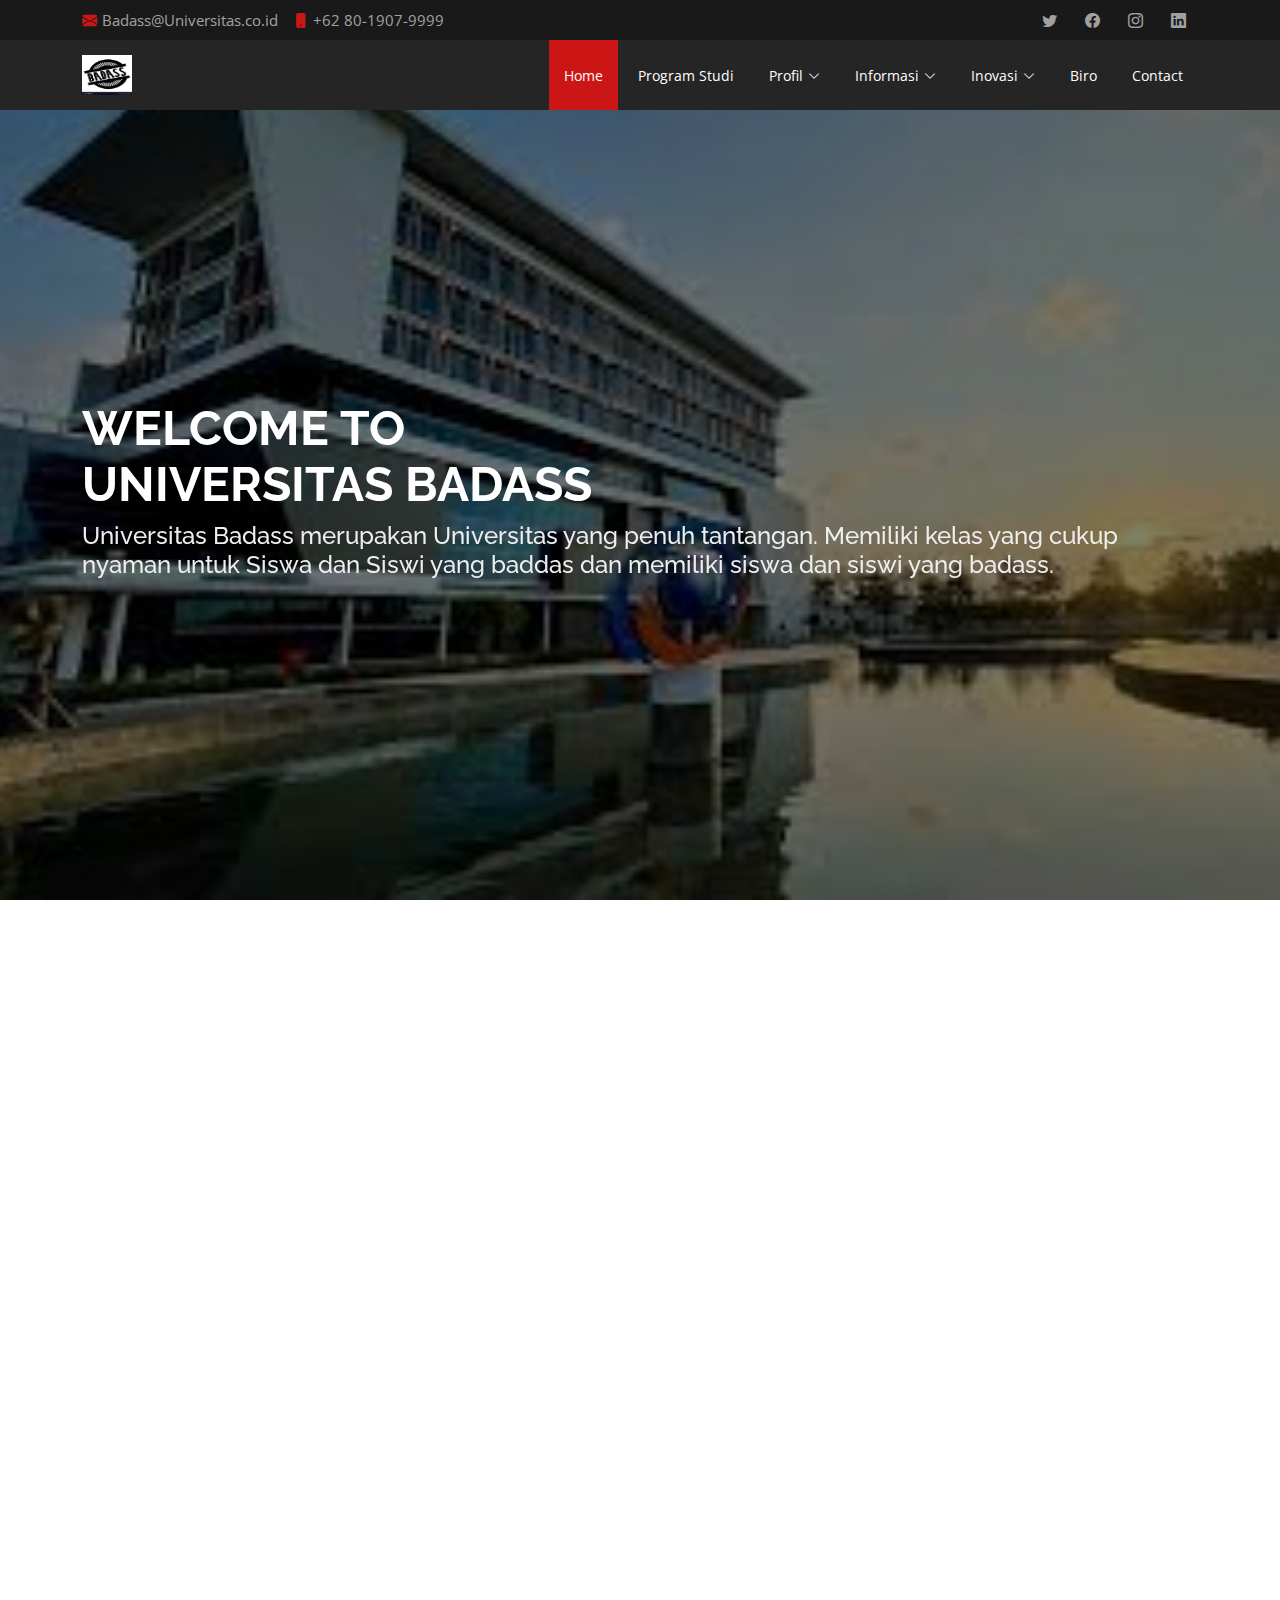
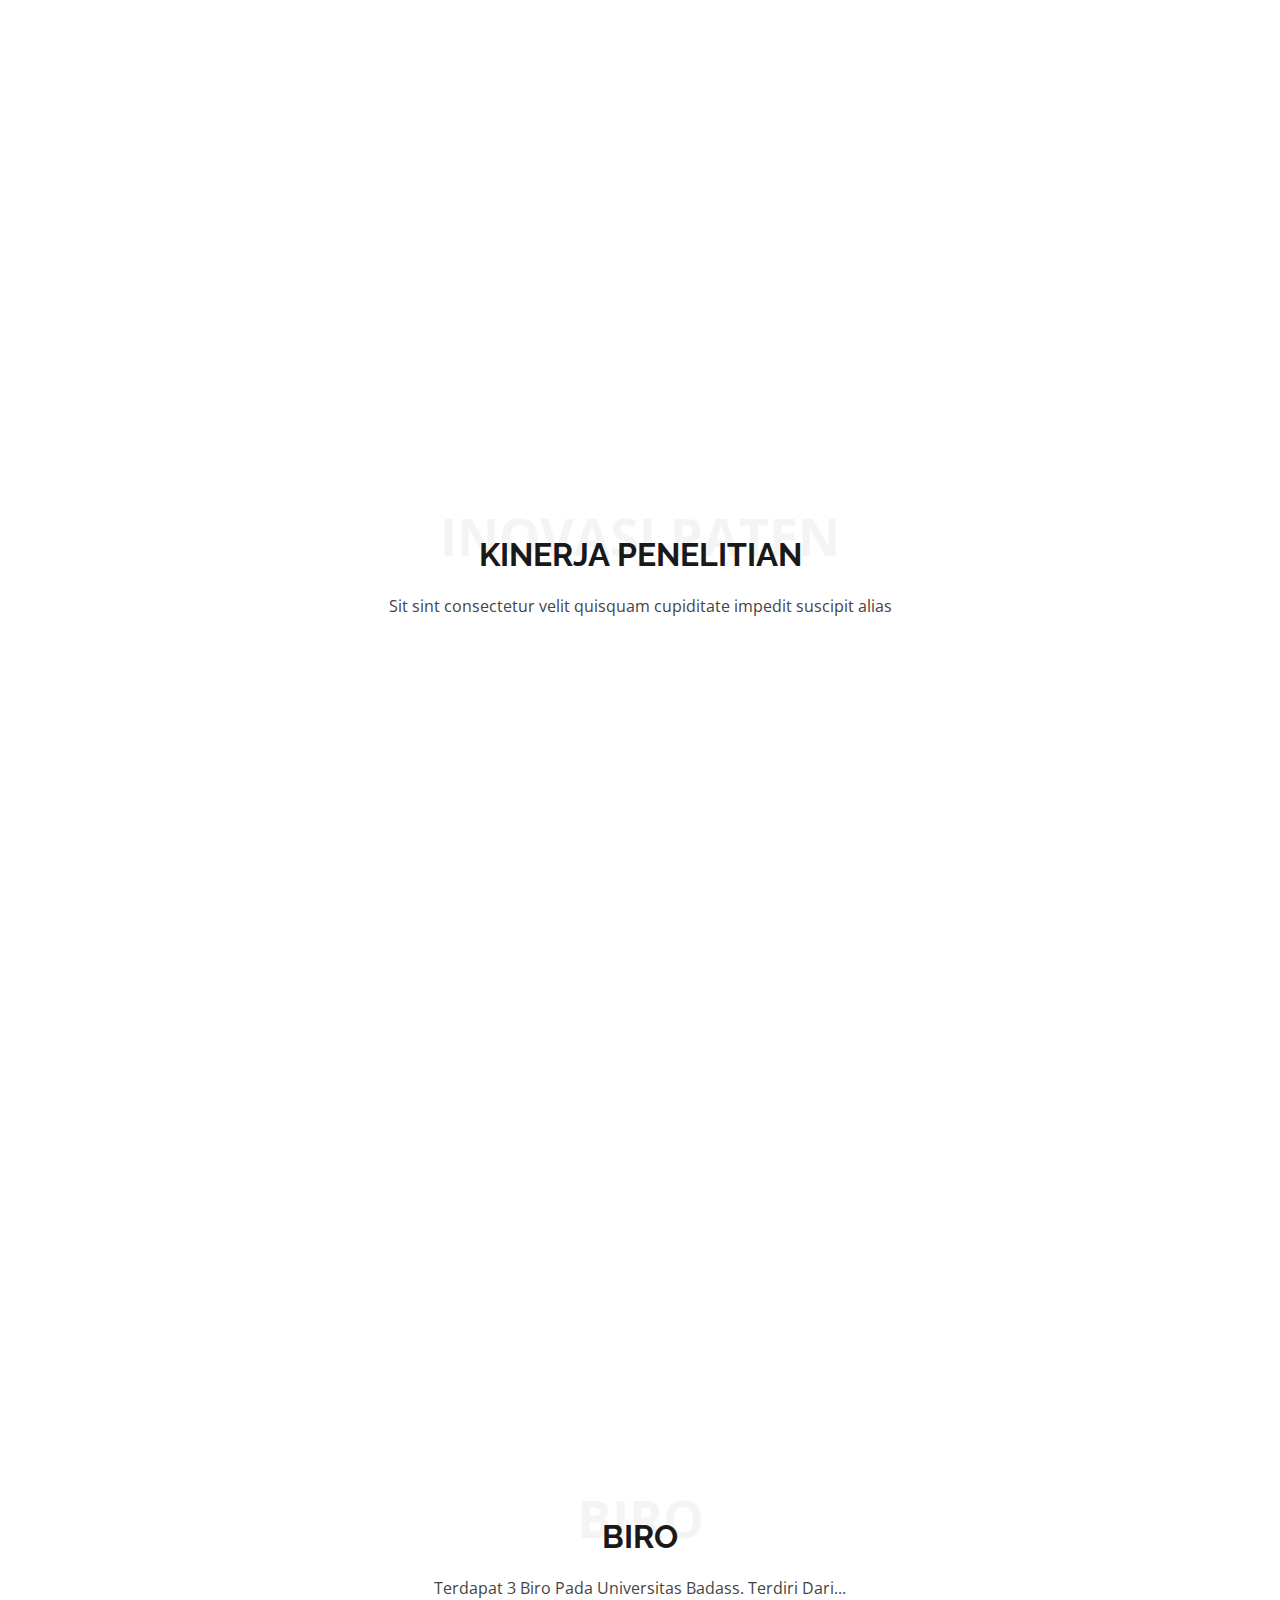
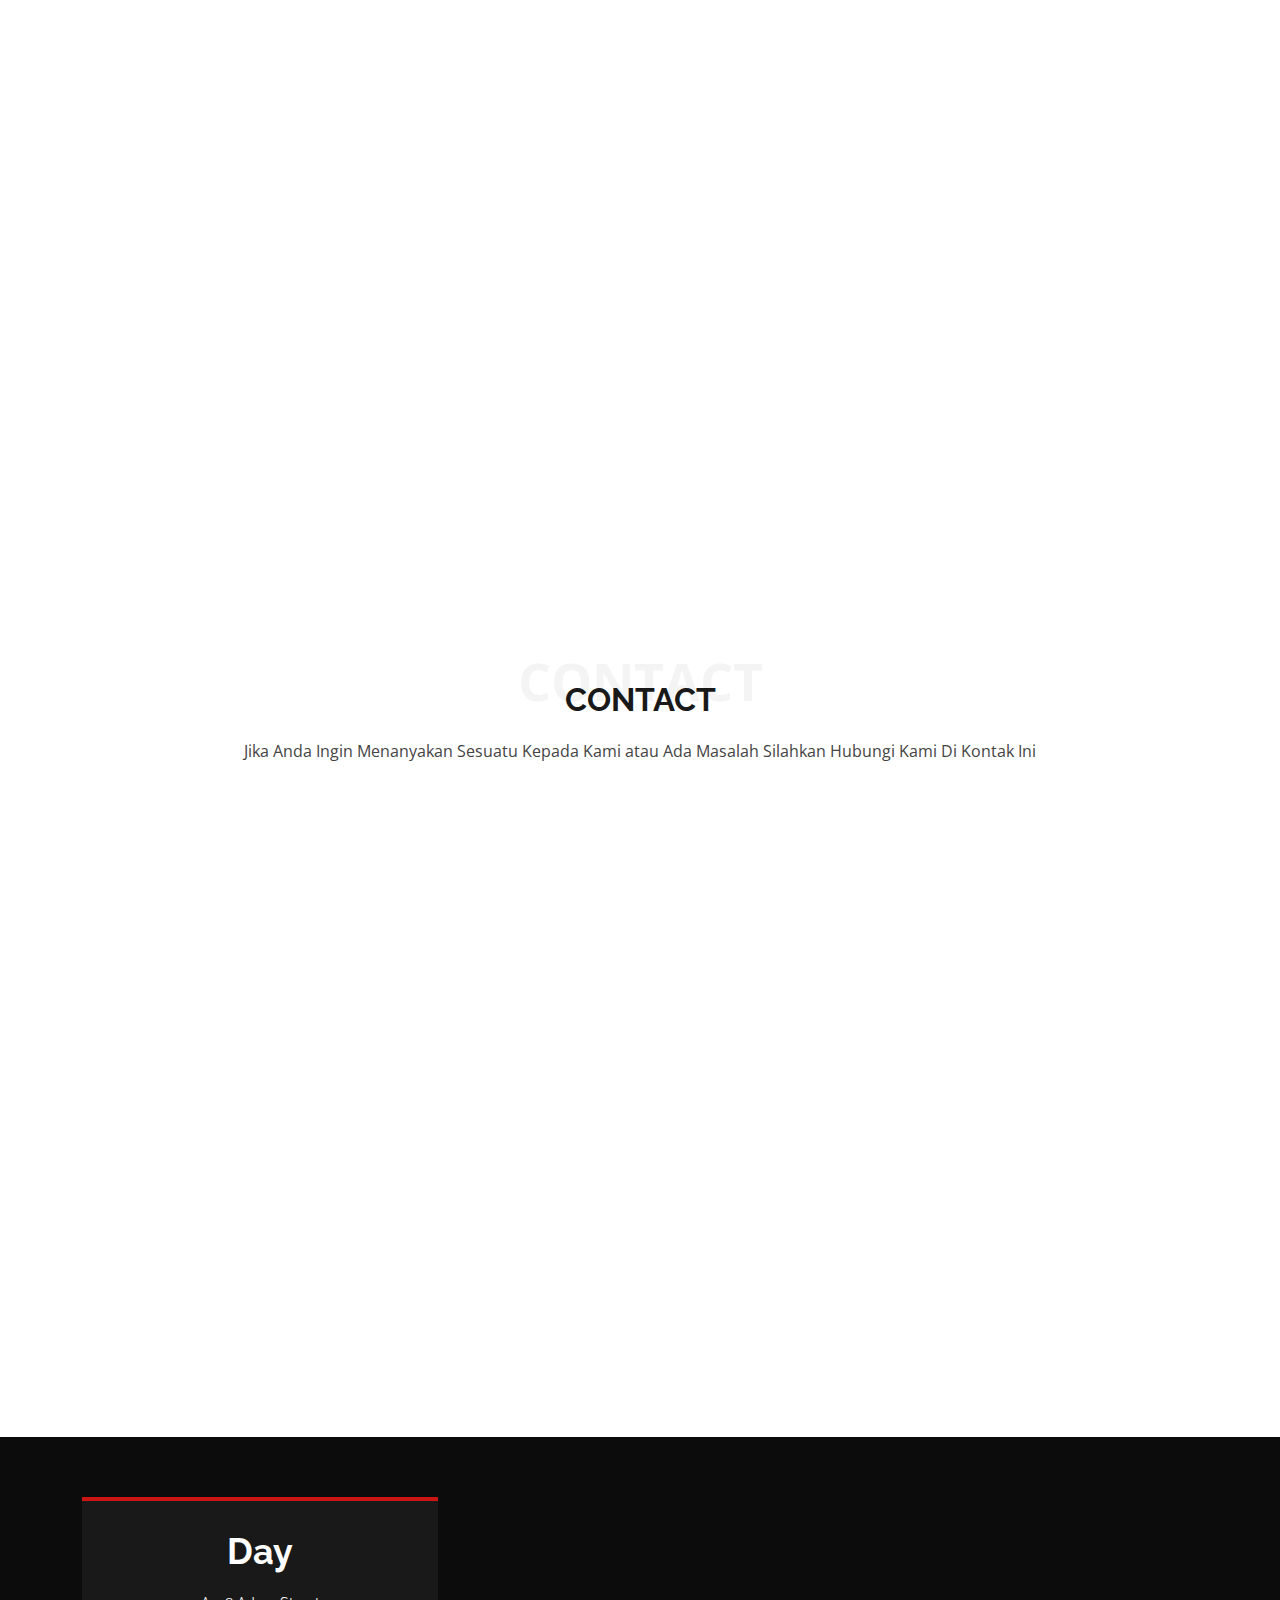
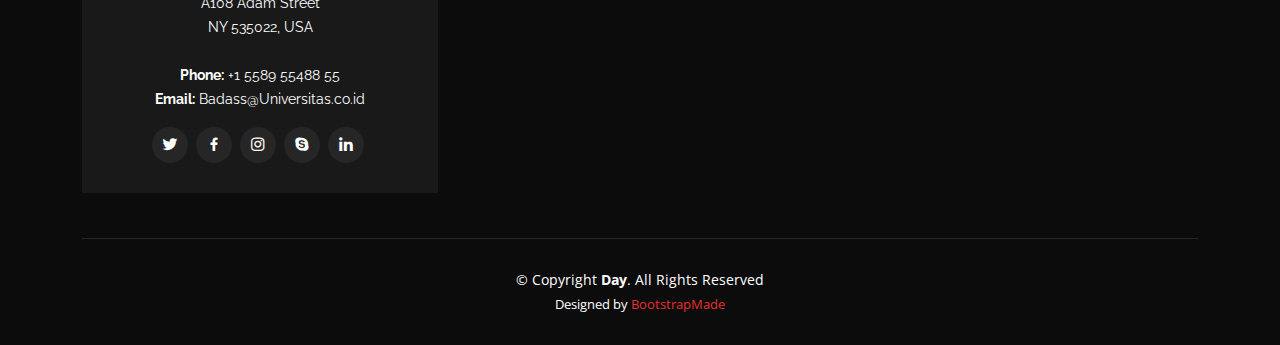
<file: index.html>
<!DOCTYPE html>
<html lang="en">

<head>
  <meta charset="utf-8">
  <meta content="width=device-width, initial-scale=1.0" name="viewport">

  <title>Universitas Badaas</title>
  <meta content="" name="description">
  <meta content="" name="keywords">

  <!-- Favicons -->
  <link href="download.jpg" rel="icon">
  <link href="download.jpg" rel="apple-touch-icon">

  <!-- Google Fonts -->
  <link href="https://fonts.googleapis.com/css?family=Open+Sans:300,300i,400,400i,600,600i,700,700i|Raleway:300,300i,400,400i,500,500i,600,600i,700,700i|Poppins:300,300i,400,400i,500,500i,600,600i,700,700i" rel="stylesheet">

  <!-- Vendor CSS Files -->
  <link href="assets/vendor/aos/aos.css" rel="stylesheet">
  <link href="assets/vendor/bootstrap/css/bootstrap.min.css" rel="stylesheet">
  <link href="assets/vendor/bootstrap-icons/bootstrap-icons.css" rel="stylesheet">
  <link href="assets/vendor/boxicons/css/boxicons.min.css" rel="stylesheet">
  <link href="assets/vendor/glightbox/css/glightbox.min.css" rel="stylesheet">
  <link href="assets/vendor/swiper/swiper-bundle.min.css" rel="stylesheet">

  <!-- Template Main CSS File -->
  <link href="assets/css/style.css" rel="stylesheet">

  <!-- =======================================================
  * Template Name: Day - v4.10.0
  * Template URL: https://bootstrapmade.com/day-multipurpose-html-template-for-free/
  * Author: BootstrapMade.com
  * License: https://bootstrapmade.com/license/
  ======================================================== -->
</head>

<body>

  <!-- ======= Top Bar ======= -->
  <section id="topbar" class="d-flex align-items-center">
    <div class="container d-flex justify-content-center justify-content-md-between">
      <div class="contact-info d-flex align-items-center">
        <i class="bi bi-envelope-fill"></i><a href="mailto:contact@example.com">Badass@Universitas.co.id</a>
        <i class="bi bi-phone-fill phone-icon"></i> +62 80-1907-9999
      </div>
      <div class="social-links d-none d-md-block">
        <a href="#" class="twitter"><i class="bi bi-twitter"></i></a>
        <a href="#" class="facebook"><i class="bi bi-facebook"></i></a>
        <a href="#" class="instagram"><i class="bi bi-instagram"></i></a>
        <a href="#" class="linkedin"><i class="bi bi-linkedin"></i></i></a>
      </div>
    </div>
  </section>

  <!-- ======= Header ======= -->
  <header id="header" class="d-flex align-items-center">
    <div class="container d-flex align-items-center justify-content-between">

      <h1 class="logo"><a href="index.html"><img width="50px" height="100px" src="download.jpg" alt=""></a></h1>
      <!-- Uncomment below if you prefer to use an image logo -->
      <!-- <a href="index.html" class="logo"><img src="assets/img/logo.png" alt="" class="img-fluid"></a>-->

      <nav id="navbar" class="navbar">
        <ul>
          <li><a class="nav-link scrollto active" href="index.html">Home</a></li>
          <li><a class="nav-link scrollto" href="index.html #about">Program Studi</a></li>
          <li class="dropdown"><a href="#"><span>Profil</span> <i class="bi bi-chevron-down"></i></a>
            <ul>
              <li><a href="Sejarah.html">Sejarah</a></li>
              <li><a href="struktur.html">Struktur Organisasi</a></li>
            </ul>
          </li>
          <li class="dropdown"><a href="#"><span>Informasi</span> <i class="bi bi-chevron-down"></i></a>
            <ul>
              <li><a href="berita.html">Berita</a></li>
              <li><a href="pengumuman.html">Pengumuman</a></li>
            </ul>
          </li>
        
          <li class="dropdown"><a href="#"><span>Inovasi</span> <i class="bi bi-chevron-down"></i></a>
            <ul>
              <li><a href="index.html #services">Paten</a></li>
            </ul>
          </li>
          <li><a class="nav-link scrollto" href="index.html #team">Biro</a></li>
          <li><a class="nav-link scrollto" href="index.html #contact">Contact</a></li>
        </ul>
        <i class="bi bi-list mobile-nav-toggle"></i>
      </nav><!-- .navbar -->

    </div>
  </header><!-- End Header -->

  <!-- ======= Hero Section ======= -->
  <section id="hero" class="d-flex align-items-center">
    <div class="container position-relative" data-aos="fade-up" data-aos-delay="500">
      <h1>Welcome to<br>Universitas Badass</h1>
      <h2>Universitas Badass merupakan Universitas yang penuh tantangan. Memiliki kelas yang cukup nyaman untuk Siswa dan Siswi yang baddas dan memiliki siswa dan siswi yang badass. </h2>
    </div>
  </section><!-- End Hero -->

  <main id="main">

    <!-- ======= About Section ======= -->
    <section id="about" class="about">
      <div class="container">

        <div class="row">
          <div class="col-lg-6 order-1 order-lg-2" data-aos="fade-left">
            <img src="berita1.jpg" class="img-fluid" alt="">
          </div>
          <div class="col-lg-6 pt-4 pt-lg-0 order-2 order-lg-1 content" data-aos="fade-right">
            <h3>Program Studi</h3>
            <p class="fst-italic">
              Universitas Badass menyelenggarakan berbagai jenjang program pendidikan mulai dari vokasi, diploma, program sarjana, pascasarjana, dan profesi. Sebagai universitas berbasis riset dengan daya saing internasional maka Universitas Badass juga membuka berbagai program internasional. Berbagai jenjang pendidikan dan program Internasional berikut merupakan bentuk komitmen Universitas Badass untuk menyediakan dan mengembangkan ruang belajar terbaik, demi merangkul generasi dari berbagai sisi.
            </p>
          
          </div>
        </div>

      </div>
    </section><!-- End About Section -->

    <!-- ======= Why Us Section ======= -->
    <section id="why-us" class="why-us">
      <div class="container">

        <div class="row">

          <div class="col-lg-4" data-aos="fade-up">
            <div class="box">
              <span>01</span>
              <h4>Fakultas Ekonomi dan Bisnis</h4>
              <p>Terdiri dari Akuntansi,
                Manajemen dan
                Ekonomi Pembangunan.</p>
            </div>
          </div>

          <div class="col-lg-4 mt-4 mt-lg-0" data-aos="fade-up" data-aos-delay="150">
            <div class="box">
              <span>02</span>
              <h4>Fakulitas Teknik</h4>
              <p>Terdiri dari Teknik Elektro,
                Teknik Sipil,
                Teknik Informatika,
                Teknik Mesin dan
                Arsitektur.</p>
            </div>
          </div>

          <div class="col-lg-4 mt-4 mt-lg-0" data-aos="fade-up" data-aos-delay="300">
            <div class="box">
              <span>03</span>
              <h4>Fakultas Pertanian</h4>
              <p>Terdiri dari Agribisnis,
                Ilmu Tanah,
                Agroekoteknologi,
                Kehutanan,
                Budidaya Perairan dan
                Ilmu Kelautan.</p>
            </div>
          </div>

          <div class="col-lg-4 mt-4 mt-lg-0" data-aos="fade-up" data-aos-delay="300">
            <div class="box">
              <span>04</span>
              <h4>Fakultas Matematika dan Ilmu Pengetahuan Alam</h4>
              <p>Terdiri dari
                Fisika,
                Biologi,
                Kimia,
                Matematika,
                Ilmu Lingkungan dan
                Statistika.</p>
            </div>
          </div>
          <div class="col-lg-4 mt-4 mt-lg-0" data-aos="fade-up" data-aos-delay="300">
            <div class="box">
              <span>05</span>
              <h4>Fakultas Kedokteran</h4>
              <p>Terdiri dari
                Kedokteran dan
Farmasi.</p>
            </div>
          </div>
        </div>

      </div>
    </section><!-- End Why Us Section -->

    

    <!-- ======= Services Section ======= -->
    <section id="services" class="services">
      <div class="container">

        <div class="section-title">
          <span>Inovasi Paten</span>
          <h2>Kinerja Penelitian</h2>
          <p>Sit sint consectetur velit quisquam cupiditate impedit suscipit alias</p>
        </div>

        <div class="row">
          <div class="col-lg-4 col-md-6 d-flex align-items-stretch" data-aos="fade-up">
            <div class="icon-box">
              <div class="icon"><i class="bx bxl-dribbble"></i></div>
              <h4><a href="">Penelitian Asing</a></h4>
              <p>Data Dosen Peneliti Asing Penelitian 2018 itu memiliki 35 Orang</p>
            </div>
          </div>

          <div class="col-lg-4 col-md-6 d-flex align-items-stretch mt-4 mt-md-0" data-aos="fade-up" data-aos-delay="150">
            <div class="icon-box">
              <div class="icon"><i class="bx bx-file"></i></div>
              <h4><a href="">Staf Pendukung</a></h4>
              <p>Data Staf Pendukung kegiatan Penelitian 2018 mempunyai 542 Staf</p>
            </div>
          </div>

          <div class="col-lg-4 col-md-6 d-flex align-items-stretch mt-4 mt-lg-0" data-aos="fade-up" data-aos-delay="300">
            <div class="icon-box">
              <div class="icon"><i class="bx bx-tachometer"></i></div>
              <h4><a href="">Unit Fasilitas</a></h4>
              <p>Data Unit Fasilitas Penunjang yang dimiliki Perguruan Tinggi Pada 2018 itu Terdapat 160 Unit Fasilitas</p>
            </div>
          </div>

          <div class="col-lg-4 col-md-6 d-flex align-items-stretch mt-4" data-aos="fade-up" data-aos-delay="450">
            <div class="icon-box">
              <div class="icon"><i class="bx bx-world"></i></div>
              <h4><a href="">Publikasi Jurnal</a></h4>
              <p>Data Publikasi JurnaL 2018 Memiliki 948 Jurnal</p>
            </div>
          </div>

          <div class="col-lg-4 col-md-6 d-flex align-items-stretch mt-4" data-aos="fade-up" data-aos-delay="600">
            <div class="icon-box">
              <div class="icon"><i class="bx bx-slideshow"></i></div>
              <h4><a href="">Bukur Ajar/Teks</a></h4>
              <p>Data Buku Ajar / Teks Pada 2018 adalah 180 Buku Ajar</p>
            </div>
          </div>

          <div class="col-lg-4 col-md-6 d-flex align-items-stretch mt-4" data-aos="fade-up" data-aos-delay="750">
            <div class="icon-box">
              <div class="icon"><i class="bx bx-arch"></i></div>
              <h4><a href="">Kontrak Kerja</a></h4>
              <p>Data Non Penelitian / Kontrak Kerja 2018 Terdapat 35 Orang</p>
            </div>
          </div>

        </div>

      </div>
    </section><!-- End Services Section -->

    <!-- ======= Team Section ======= -->
    <section id="team" class="team">
      <div class="container">

        <div class="section-title">
          <span>Biro</span>
          <h2>Biro</h2>
          <p>Terdapat 3 Biro Pada Universitas Badass. Terdiri Dari...</p>
        </div>

        <div class="row">
          <div class="col-lg-4 col-md-6 d-flex align-items-stretch" data-aos="zoom-in">
            <div class="member">
              <img src="assets/img/team/team-1.jpg" alt="">
              <h4>Walter White</h4>
              <span>Biro Umum dan Keuangan</span>
              <p>
                Biro Umum dan Keuangan (BUK) mempunyai tugas melaksanakan urusan, ketatausahaan, hukum, ketatalaksanaan, hubungan masyarakat, kerumahtanggaan, kepegawaian, keuangan, dan pengelolaan barang milik negara.
              </p>
              <div class="social">
                <a href=""><i class="bi bi-twitter"></i></a>
                <a href=""><i class="bi bi-facebook"></i></a>
                <a href=""><i class="bi bi-instagram"></i></a>
                <a href=""><i class="bi bi-linkedin"></i></a>
              </div>
            </div>
          </div>

          <div class="col-lg-4 col-md-6 d-flex align-items-stretch" data-aos="zoom-in">
            <div class="member">
              <img src="assets/img/team/team-2.jpg" alt="">
              <h4>Sarah Jhinson</h4>
              <span>Biro Akademik, Kemahasiwaan, dan Perencanaan</span>
              <p>
                Biro Akademik, Kemahasiswaan, dan Perencanaan mempunyai tugas melaksanakan pelayanan di bidang akademik, kerja sama, kemahasiswaan dan perencanaan.
              </p>
              <div class="social">
                <a href=""><i class="bi bi-twitter"></i></a>
                <a href=""><i class="bi bi-facebook"></i></a>
                <a href=""><i class="bi bi-instagram"></i></a>
                <a href=""><i class="bi bi-linkedin"></i></a>
              </div>
            </div>
          </div>

          <div class="col-lg-4 col-md-6 d-flex align-items-stretch" data-aos="zoom-in">
            <div class="member">
              <img src="assets/img/team/team-3.jpg" alt="">
              <h4>William Anderson</h4>
              <span>Biro Pustik</span>
              <p>
                Biro Pustik mempunyai tugas untuk melaksanakan pelayanan lewat Pusat Teknologi dengan cara Online.
              </p>
              <div class="social">
                <a href=""><i class="bi bi-twitter"></i></a>
                <a href=""><i class="bi bi-facebook"></i></a>
                <a href=""><i class="bi bi-instagram"></i></a>
                <a href=""><i class="bi bi-linkedin"></i></a>
              </div>
            </div>
          </div>

        </div>

      </div>
    </section><!-- End Team Section -->

    <!-- ======= Contact Section ======= -->
    <section id="contact" class="contact">
      <div class="container">

        <div class="section-title">
          <span>Contact</span>
          <h2>Contact</h2>
          <p>Jika Anda Ingin Menanyakan Sesuatu Kepada Kami atau Ada Masalah Silahkan Hubungi Kami Di Kontak Ini </p>
        </div>
        <div class="row" data-aos="fade-up">
          <div class="col-lg-6">
            <div class="info-box mb-4">
              <i class="bx bx-map"></i>
              <h3>Alamat</h3>
              <p>A108 Adam Street, New York, NY 535022</p>
            </div>
          </div>

          <div class="col-lg-3 col-md-6">
            <div class="info-box  mb-4">
              <i class="bx bx-envelope"></i>
              <h3>Email Us</h3>
              <p>Badass@Universitas.co.id</p>
            </div>
          </div>

          <div class="col-lg-3 col-md-6">
            <div class="info-box  mb-4">
              <i class="bx bx-phone-call"></i>
              <h3>Call Us</h3>
              <p>+62 80-1907-9999</p>
            </div>
          </div>

        </div>

        <div class="row" data-aos="fade-up">

          <div class="col-lg-6 ">
            <iframe class="mb-4 mb-lg-0" src="https://www.google.com/maps/embed?pb=!1m14!1m8!1m3!1d12097.433213460943!2d-74.0062269!3d40.7101282!3m2!1i1024!2i768!4f13.1!3m3!1m2!1s0x0%3A0xb89d1fe6bc499443!2sDowntown+Conference+Center!5e0!3m2!1smk!2sbg!4v1539943755621" frameborder="0" style="border:0; width: 100%; height: 384px;" allowfullscreen></iframe>
          </div>

          <div class="col-lg-6">
            <form action="forms/contact.php" method="post" role="form" class="php-email-form">
              <div class="row">
                <div class="col-md-6 form-group">
                  <input type="text" name="name" class="form-control" id="name" placeholder="Nama Kamu" required>
                </div>
                <div class="col-md-6 form-group mt-3 mt-md-0">
                  <input type="email" class="form-control" name="email" id="email" placeholder="Email Kamu" required>
                </div>
              </div>
              <div class="form-group mt-3">
                <input type="text" class="form-control" name="subject" id="subject" placeholder="Subject" required>
              </div>
              <div class="form-group mt-3">
                <textarea class="form-control" name="message" rows="5" placeholder="Pesan yang ingin disampaikan" required></textarea>
              </div>
              <div class="my-3">
                <div class="loading">Loading</div>
                <div class="error-message"></div>
                <div class="sent-message">Your message has been sent. Thank you!</div>
              </div>
              <div class="text-center"><button type="submit">Send Message</button></div>
            </form>
          </div>

        </div>

      </div>
    </section><!-- End Contact Section -->

  </main><!-- End #main -->

  <!-- ======= Footer ======= -->
  <footer id="footer">
    <div class="footer-top">
      <div class="container">
        <div class="row">

          <div class="col-lg-4 col-md-6">
            <div class="footer-info">
              <h3>Day</h3>
              <p>
                A108 Adam Street <br>
                NY 535022, USA<br><br>
                <strong>Phone:</strong> +1 5589 55488 55<br>
                <strong>Email:</strong> Badass@Universitas.co.id<br>
              </p>
              <div class="social-links mt-3">
                <a href="#" class="twitter"><i class="bx bxl-twitter"></i></a>
                <a href="#" class="facebook"><i class="bx bxl-facebook"></i></a>
                <a href="#" class="instagram"><i class="bx bxl-instagram"></i></a>
                <a href="#" class="google-plus"><i class="bx bxl-skype"></i></a>
                <a href="#" class="linkedin"><i class="bx bxl-linkedin"></i></a>
              </div>
            </div>
          </div>


          </div>

        </div>
      </div>
    </div>

    <div class="container">
      <div class="copyright">
        &copy; Copyright <strong><span>Day</span></strong>. All Rights Reserved
      </div>
      <div class="credits">
        <!-- All the links in the footer should remain intact. -->
        <!-- You can delete the links only if you purchased the pro version. -->
        <!-- Licensing information: https://bootstrapmade.com/license/ -->
        <!-- Purchase the pro version with working PHP/AJAX contact form: https://bootstrapmade.com/day-multipurpose-html-template-for-free/ -->
        Designed by <a href="https://bootstrapmade.com/">BootstrapMade</a>
      </div>
    </div>
  </footer><!-- End Footer -->

  <a href="#" class="back-to-top d-flex align-items-center justify-content-center"><i class="bi bi-arrow-up-short"></i></a>
  <div id="preloader"></div>

  <!-- Vendor JS Files -->
  <script src="assets/vendor/aos/aos.js"></script>
  <script src="assets/vendor/bootstrap/js/bootstrap.bundle.min.js"></script>
  <script src="assets/vendor/glightbox/js/glightbox.min.js"></script>
  <script src="assets/vendor/isotope-layout/isotope.pkgd.min.js"></script>
  <script src="assets/vendor/swiper/swiper-bundle.min.js"></script>
  <script src="assets/vendor/php-email-form/validate.js"></script>

  <!-- Template Main JS File -->
  <script src="assets/js/main.js"></script>

</body>

</html>
</file>
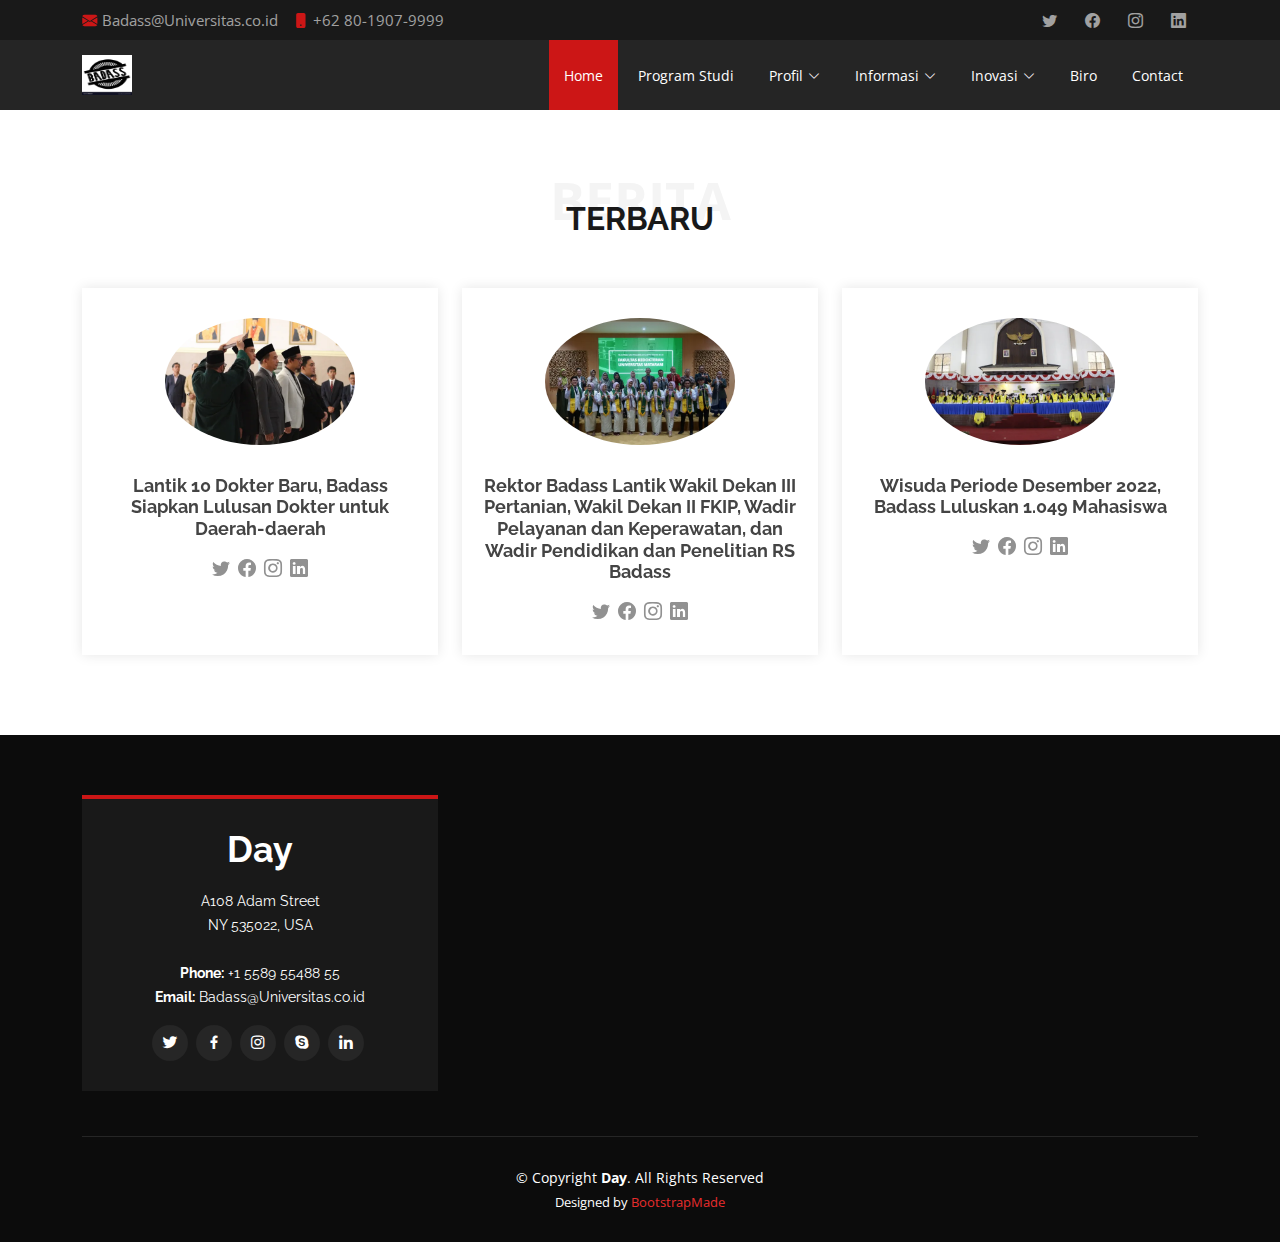
<file: berita.html>
<!DOCTYPE html>
<html lang="en">

<head>
  <meta charset="utf-8">
  <meta content="width=device-width, initial-scale=1.0" name="viewport">

  <title>Universitas Badaas</title>
  <meta content="" name="description">
  <meta content="" name="keywords">

  <!-- Favicons -->
  <link href="assets/img/favicon.png" rel="icon">
  <link href="assets/img/apple-touch-icon.png" rel="apple-touch-icon">

  <!-- Google Fonts -->
  <link href="https://fonts.googleapis.com/css?family=Open+Sans:300,300i,400,400i,600,600i,700,700i|Raleway:300,300i,400,400i,500,500i,600,600i,700,700i|Poppins:300,300i,400,400i,500,500i,600,600i,700,700i" rel="stylesheet">

  <!-- Vendor CSS Files -->
  <link href="assets/vendor/aos/aos.css" rel="stylesheet">
  <link href="assets/vendor/bootstrap/css/bootstrap.min.css" rel="stylesheet">
  <link href="assets/vendor/bootstrap-icons/bootstrap-icons.css" rel="stylesheet">
  <link href="assets/vendor/boxicons/css/boxicons.min.css" rel="stylesheet">
  <link href="assets/vendor/glightbox/css/glightbox.min.css" rel="stylesheet">
  <link href="assets/vendor/swiper/swiper-bundle.min.css" rel="stylesheet">

  <!-- Template Main CSS File -->
  <link href="assets/css/style.css" rel="stylesheet">

  <!-- =======================================================
  * Template Name: Day - v4.10.0
  * Template URL: https://bootstrapmade.com/day-multipurpose-html-template-for-free/
  * Author: BootstrapMade.com
  * License: https://bootstrapmade.com/license/
  ======================================================== -->
</head>

<body>

  <!-- ======= Top Bar ======= -->
  <section id="topbar" class="d-flex align-items-center">
    <div class="container d-flex justify-content-center justify-content-md-between">
      <div class="contact-info d-flex align-items-center">
        <i class="bi bi-envelope-fill"></i><a href="mailto:contact@example.com">Badass@Universitas.co.id</a>
        <i class="bi bi-phone-fill phone-icon"></i> +62 80-1907-9999
      </div>
      <div class="social-links d-none d-md-block">
        <a href="#" class="twitter"><i class="bi bi-twitter"></i></a>
        <a href="#" class="facebook"><i class="bi bi-facebook"></i></a>
        <a href="#" class="instagram"><i class="bi bi-instagram"></i></a>
        <a href="#" class="linkedin"><i class="bi bi-linkedin"></i></i></a>
      </div>
    </div>
  </section>

  <!-- ======= Header ======= -->
  <header id="header" class="d-flex align-items-center">
    <div class="container d-flex align-items-center justify-content-between">

      <h1 class="logo"><a href="index.html"><img width="50px" height="100px" src="download.jpg" alt=""></a></h1>
      <!-- Uncomment below if you prefer to use an image logo -->
      <!-- <a href="index.html" class="logo"><img src="assets/img/logo.png" alt="" class="img-fluid"></a>-->

      <nav id="navbar" class="navbar">
        <ul>
          <li><a class="nav-link scrollto active" href="index.html">Home</a></li>
          <li><a class="nav-link scrollto" href="index.html #about">Program Studi</a></li>
          <li class="dropdown"><a href="#"><span>Profil</span> <i class="bi bi-chevron-down"></i></a>
            <ul>
              <li><a href="Sejarah.html">Sejarah</a></li>
              <li><a href="struktur.html">Struktur Organisasi</a></li>
            </ul>
          </li>
          <li class="dropdown"><a href="#"><span>Informasi</span> <i class="bi bi-chevron-down"></i></a>
            <ul>
              <li><a href="berita.html">Berita</a></li>
              <li><a href="pengumuman.html">Pengumuman</a></li>
            </ul>
          </li>
        
          <li class="dropdown"><a href="#"><span>Inovasi</span> <i class="bi bi-chevron-down"></i></a>
            <ul>
              <li><a href="index.html #services">Paten</a></li>
            </ul>
          </li>
          <li><a class="nav-link scrollto" href="index.html #team">Biro</a></li>
          <li><a class="nav-link scrollto" href="index.html #contact">Contact</a></li>
        </ul>
        <i class="bi bi-list mobile-nav-toggle"></i>
      </nav><!-- .navbar -->

    </div>
  </header><!-- End Header -->

    <!-- ======= Team Section ======= -->
    <section id="berita" class="team">
      <div class="container">

        <div class="section-title">
          <span>BERITA</span>
          <h2>TERBARU</h2>
        </div>

        <div class="row">
          <div class="col-lg-4 col-md-6 d-flex align-items-stretch" data-aos="zoom-in">
            <div class="member">
              <img src="berita1.jpg" alt="">
              <h4>
                Lantik 10 Dokter Baru, Badass Siapkan Lulusan Dokter untuk Daerah-daerah</h4>
             
              <div class="social">
                <a href=""><i class="bi bi-twitter"></i></a>
                <a href=""><i class="bi bi-facebook"></i></a>
                <a href=""><i class="bi bi-instagram"></i></a>
                <a href=""><i class="bi bi-linkedin"></i></a>
              </div>
            </div>
          </div>

          <div class="col-lg-4 col-md-6 d-flex align-items-stretch" data-aos="zoom-in">
            <div class="member">
              <img src="berita2.jpg" alt="">
              <h4>
                Rektor Badass Lantik Wakil Dekan III Pertanian, Wakil Dekan II FKIP, Wadir Pelayanan dan Keperawatan, dan Wadir Pendidikan dan Penelitian RS Badass</h4>
             
              <div class="social">
                <a href=""><i class="bi bi-twitter"></i></a>
                <a href=""><i class="bi bi-facebook"></i></a>
                <a href=""><i class="bi bi-instagram"></i></a>
                <a href=""><i class="bi bi-linkedin"></i></a>
              </div>
            </div>
          </div>

          <div class="col-lg-4 col-md-6 d-flex align-items-stretch" data-aos="zoom-in">
            <div class="member">
              <img src="berita3.jpg" alt="">
              <h4>Wisuda Periode Desember 2022, Badass Luluskan 1.049 Mahasiswa</h4>
              
              <div class="social">
                <a href=""><i class="bi bi-twitter"></i></a>
                <a href=""><i class="bi bi-facebook"></i></a>
                <a href=""><i class="bi bi-instagram"></i></a>
                <a href=""><i class="bi bi-linkedin"></i></a>
              </div>
            </div>
          </div>

        </div>

      </div>
    </section><!-- End Team Section -->


  </main><!-- End #main -->

  <!-- ======= Footer ======= -->
  <footer id="footer">
    <div class="footer-top">
      <div class="container">
        <div class="row">

          <div class="col-lg-4 col-md-6">
            <div class="footer-info">
              <h3>Day</h3>
              <p>
                A108 Adam Street <br>
                NY 535022, USA<br><br>
                <strong>Phone:</strong> +1 5589 55488 55<br>
                <strong>Email:</strong> Badass@Universitas.co.id<br>
              </p>
              <div class="social-links mt-3">
                <a href="#" class="twitter"><i class="bx bxl-twitter"></i></a>
                <a href="#" class="facebook"><i class="bx bxl-facebook"></i></a>
                <a href="#" class="instagram"><i class="bx bxl-instagram"></i></a>
                <a href="#" class="google-plus"><i class="bx bxl-skype"></i></a>
                <a href="#" class="linkedin"><i class="bx bxl-linkedin"></i></a>
              </div>
            </div>
          </div>


          </div>

        </div>
      </div>
    </div>

    <div class="container">
      <div class="copyright">
        &copy; Copyright <strong><span>Day</span></strong>. All Rights Reserved
      </div>
      <div class="credits">
        <!-- All the links in the footer should remain intact. -->
        <!-- You can delete the links only if you purchased the pro version. -->
        <!-- Licensing information: https://bootstrapmade.com/license/ -->
        <!-- Purchase the pro version with working PHP/AJAX contact form: https://bootstrapmade.com/day-multipurpose-html-template-for-free/ -->
        Designed by <a href="https://bootstrapmade.com/">BootstrapMade</a>
      </div>
    </div>
  </footer><!-- End Footer -->

  <a href="#" class="back-to-top d-flex align-items-center justify-content-center"><i class="bi bi-arrow-up-short"></i></a>
  <div id="preloader"></div>

  <!-- Vendor JS Files -->
  <script src="assets/vendor/aos/aos.js"></script>
  <script src="assets/vendor/bootstrap/js/bootstrap.bundle.min.js"></script>
  <script src="assets/vendor/glightbox/js/glightbox.min.js"></script>
  <script src="assets/vendor/isotope-layout/isotope.pkgd.min.js"></script>
  <script src="assets/vendor/swiper/swiper-bundle.min.js"></script>
  <script src="assets/vendor/php-email-form/validate.js"></script>

  <!-- Template Main JS File -->
  <script src="assets/js/main.js"></script>

</body>

</html>
</file>
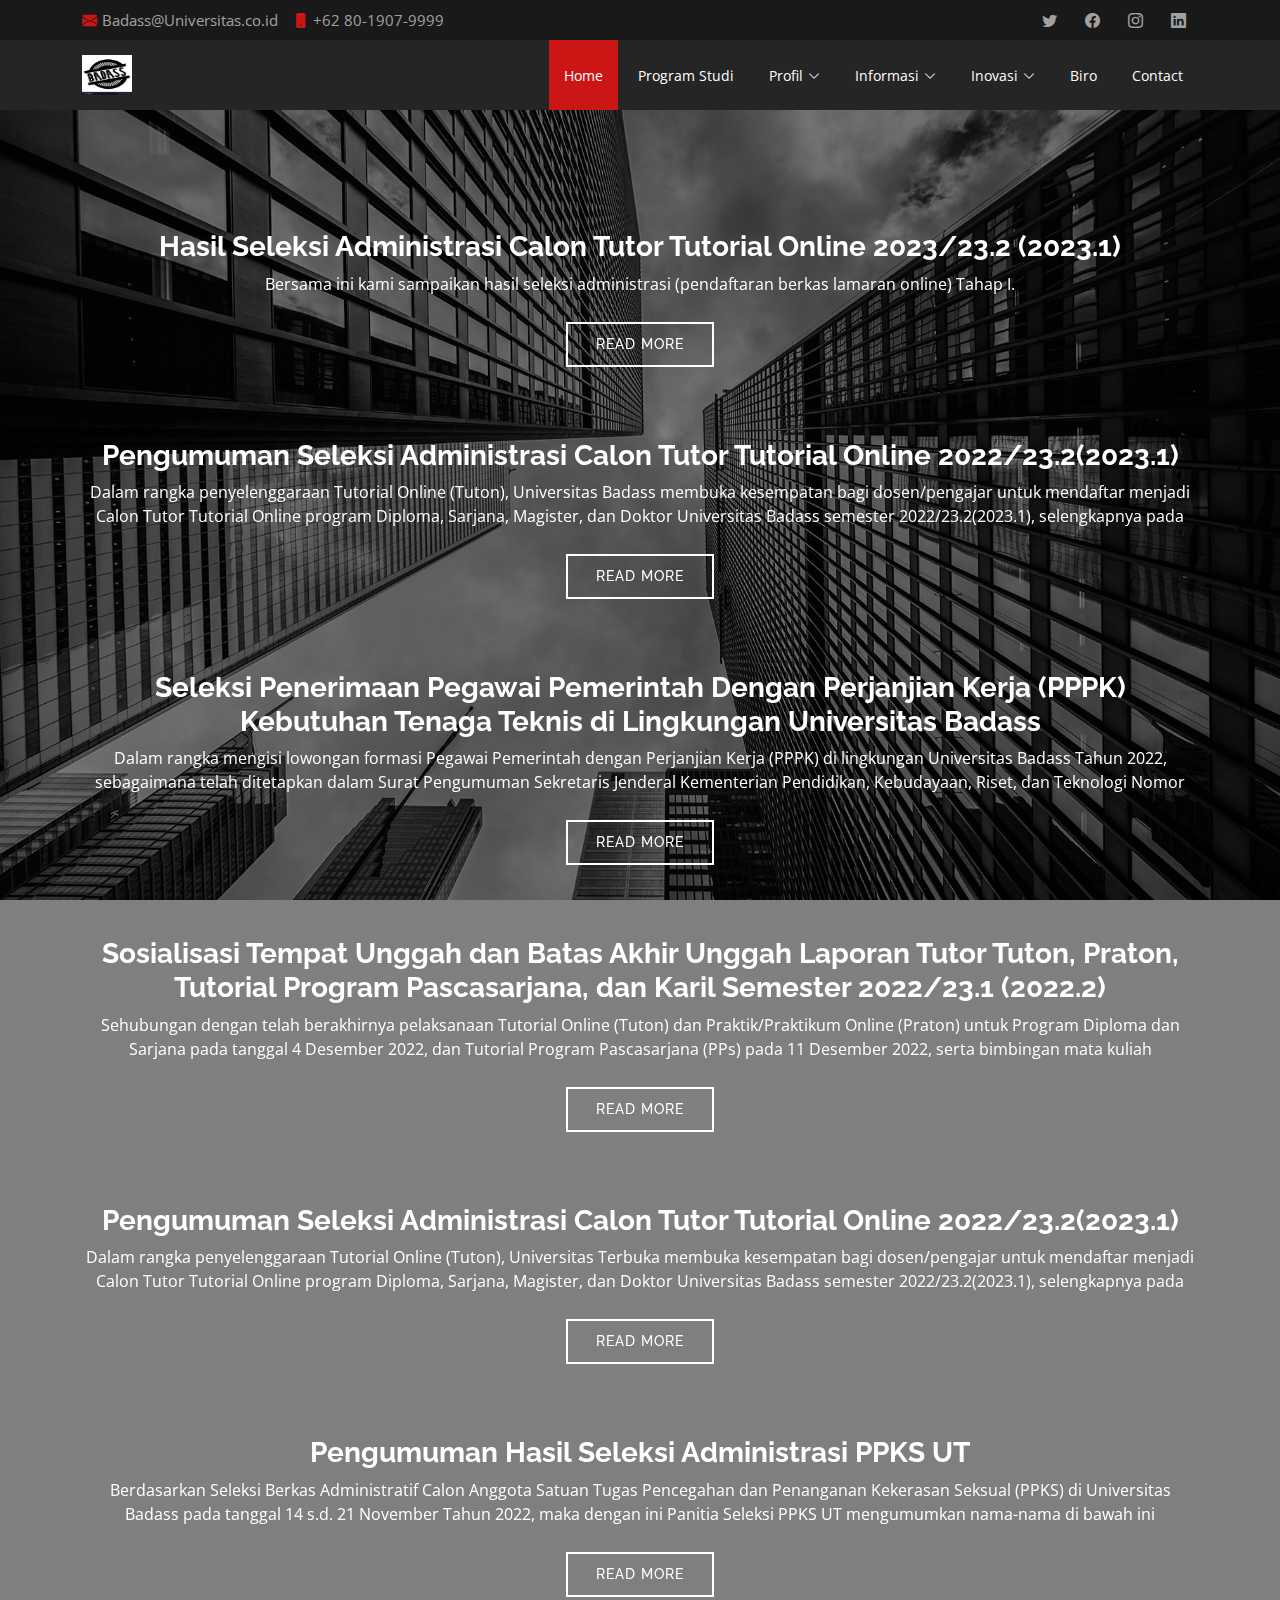
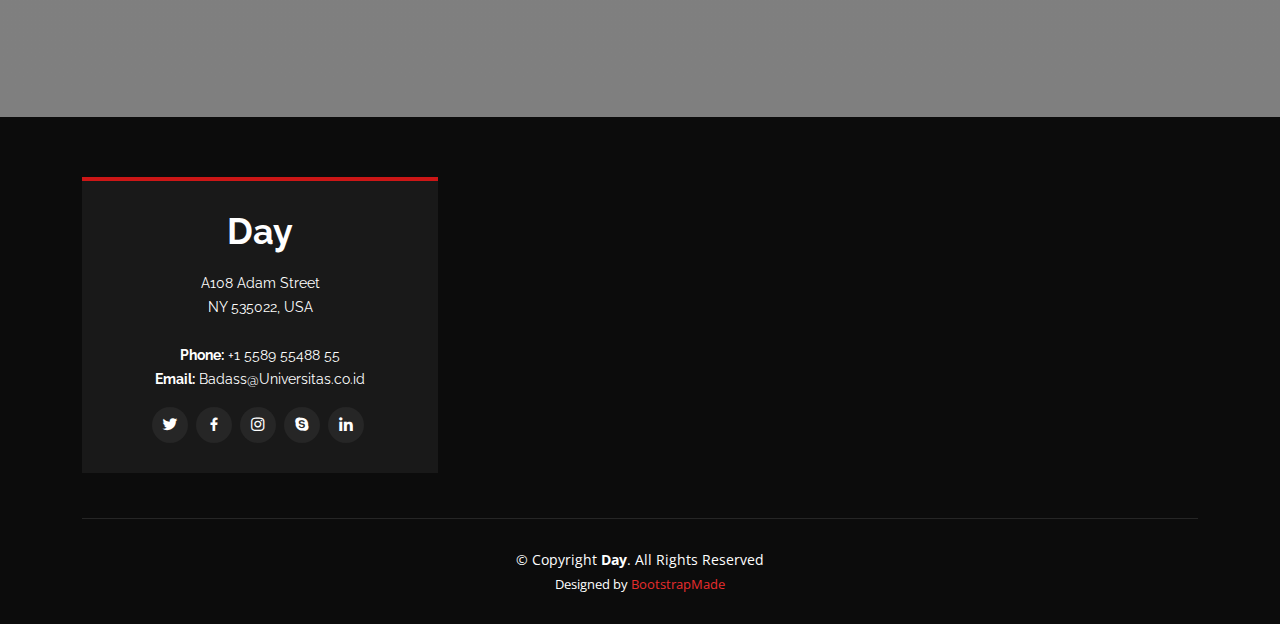
<file: pengumuman.html>
<!DOCTYPE html>
<html lang="en">

<head>
  <meta charset="utf-8">
  <meta content="width=device-width, initial-scale=1.0" name="viewport">

  <title>Universitas Badaas</title>
  <meta content="" name="description">
  <meta content="" name="keywords">

  <!-- Favicons -->
  <link href="download.jpg" rel="icon">
  <link href="download.jpg" rel="apple-touch-icon">

  <!-- Google Fonts -->
  <link href="https://fonts.googleapis.com/css?family=Open+Sans:300,300i,400,400i,600,600i,700,700i|Raleway:300,300i,400,400i,500,500i,600,600i,700,700i|Poppins:300,300i,400,400i,500,500i,600,600i,700,700i" rel="stylesheet">

  <!-- Vendor CSS Files -->
  <link href="assets/vendor/aos/aos.css" rel="stylesheet">
  <link href="assets/vendor/bootstrap/css/bootstrap.min.css" rel="stylesheet">
  <link href="assets/vendor/bootstrap-icons/bootstrap-icons.css" rel="stylesheet">
  <link href="assets/vendor/boxicons/css/boxicons.min.css" rel="stylesheet">
  <link href="assets/vendor/glightbox/css/glightbox.min.css" rel="stylesheet">
  <link href="assets/vendor/swiper/swiper-bundle.min.css" rel="stylesheet">

  <!-- Template Main CSS File -->
  <link href="assets/css/style.css" rel="stylesheet">

  <!-- =======================================================
  * Template Name: Day - v4.10.0
  * Template URL: https://bootstrapmade.com/day-multipurpose-html-template-for-free/
  * Author: BootstrapMade.com
  * License: https://bootstrapmade.com/license/
  ======================================================== -->
</head>

<body>

  <!-- ======= Top Bar ======= -->
  <section id="topbar" class="d-flex align-items-center">
    <div class="container d-flex justify-content-center justify-content-md-between">
      <div class="contact-info d-flex align-items-center">
        <i class="bi bi-envelope-fill"></i><a href="mailto:contact@example.com">Badass@Universitas.co.id</a>
        <i class="bi bi-phone-fill phone-icon"></i> +62 80-1907-9999
      </div>
      <div class="social-links d-none d-md-block">
        <a href="#" class="twitter"><i class="bi bi-twitter"></i></a>
        <a href="#" class="facebook"><i class="bi bi-facebook"></i></a>
        <a href="#" class="instagram"><i class="bi bi-instagram"></i></a>
        <a href="#" class="linkedin"><i class="bi bi-linkedin"></i></i></a>
      </div>
    </div>
  </section>

  <!-- ======= Header ======= -->
  <header id="header" class="d-flex align-items-center">
    <div class="container d-flex align-items-center justify-content-between">

      <h1 class="logo"><a href="index.html"><img width="50px" height="100px" src="download.jpg" alt=""></a></h1>
      <!-- Uncomment below if you prefer to use an image logo -->
      <!-- <a href="index.html" class="logo"><img src="assets/img/logo.png" alt="" class="img-fluid"></a>-->

      <nav id="navbar" class="navbar">
        <ul>
          <li><a class="nav-link scrollto active" href="index.html">Home</a></li>
          <li><a class="nav-link scrollto" href="index.html #about">Program Studi</a></li>
          <li class="dropdown"><a href="#"><span>Profil</span> <i class="bi bi-chevron-down"></i></a>
            <ul>
              <li><a href="Sejarah.html">Sejarah</a></li>
              <li><a href="struktur.html">Struktur Organisasi</a></li>
            </ul>
          </li>
          <li class="dropdown"><a href="#"><span>Informasi</span> <i class="bi bi-chevron-down"></i></a>
            <ul>
              <li><a href="berita.html">Berita</a></li>
              <li><a href="pengumuman.html">Pengumuman</a></li>
            </ul>
          </li>
        
          <li class="dropdown"><a href="#"><span>Inovasi</span> <i class="bi bi-chevron-down"></i></a>
            <ul>
              <li><a href="index.html #services">Paten</a></li>
            </ul>
          </li>
          <li><a class="nav-link scrollto" href="index.html #team">Biro</a></li>
          <li><a class="nav-link scrollto" href="index.html #contact">Contact</a></li>
        </ul>
        <i class="bi bi-list mobile-nav-toggle"></i>
      </nav><!-- .navbar -->

    </div>
  </header><!-- End Header -->

    <!-- ======= Cta Section ======= -->
    <section id="cta" class="cta">
      <div class="container" data-aos="zoom-in">

        <div class="text-center">
          <h3>Hasil Seleksi Administrasi Calon Tutor Tutorial Online 2023/23.2 (2023.1)</h3>
          <p>Bersama ini kami sampaikan hasil seleksi administrasi (pendaftaran berkas lamaran online) Tahap I.</p>
          <a class="cta-btn" href="#">Read More</a>
        </div>
        <br>
        <br>
        <br>
        <div class="text-center">
            <h3>Pengumuman Seleksi Administrasi Calon Tutor Tutorial Online 2022/23.2(2023.1)</h3>
            <p>Dalam rangka penyelenggaraan Tutorial Online (Tuton), Universitas Badass membuka kesempatan bagi dosen/pengajar untuk mendaftar menjadi Calon Tutor Tutorial Online program Diploma, Sarjana, Magister, dan Doktor Universitas Badass semester 2022/23.2(2023.1), selengkapnya pada</p>
            <a class="cta-btn" href="#">Read More</a>
          </div>
          <br>
          <br>
          <br>
          <div class="text-center">
              <h3>Seleksi Penerimaan Pegawai Pemerintah Dengan Perjanjian Kerja (PPPK) Kebutuhan Tenaga Teknis di Lingkungan Universitas Badass</h3>
              <p>Dalam rangka mengisi lowongan formasi Pegawai Pemerintah dengan Perjanjian Kerja (PPPK) di lingkungan Universitas Badass Tahun 2022, sebagaimana telah ditetapkan dalam Surat Pengumuman Sekretaris Jenderal Kementerian Pendidikan, Kebudayaan, Riset, dan Teknologi Nomor</p>
              <a class="cta-btn" href="#">Read More</a>
            </div>
            <br>
            <br>
            <br>
            <div class="text-center">
                <h3>Sosialisasi Tempat Unggah dan Batas Akhir Unggah Laporan Tutor Tuton, Praton, Tutorial Program Pascasarjana, dan Karil Semester 2022/23.1 (2022.2)</h3>
                <p>Sehubungan dengan telah berakhirnya pelaksanaan Tutorial Online (Tuton) dan Praktik/Praktikum Online (Praton) untuk Program Diploma dan Sarjana pada tanggal 4 Desember 2022, dan Tutorial Program Pascasarjana (PPs) pada 11 Desember 2022, serta bimbingan mata kuliah</p>
                <a class="cta-btn" href="#">Read More</a>
              </div>
              <br>
              <br>
              <br>
              <div class="text-center">
                  <h3>Pengumuman Seleksi Administrasi Calon Tutor Tutorial Online 2022/23.2(2023.1)</h3>
                  <p>Dalam rangka penyelenggaraan Tutorial Online (Tuton), Universitas Terbuka membuka kesempatan bagi dosen/pengajar untuk mendaftar menjadi Calon Tutor Tutorial Online program Diploma, Sarjana, Magister, dan Doktor Universitas Badass semester 2022/23.2(2023.1), selengkapnya pada</p>
                  <a class="cta-btn" href="#">Read More</a>
                </div>
                <br>
                <br>
                <br>
                <div class="text-center">
                    <h3>Pengumuman Hasil Seleksi Administrasi PPKS UT</h3>
                    <p>Berdasarkan Seleksi Berkas Administratif Calon Anggota Satuan Tugas Pencegahan dan Penanganan Kekerasan Seksual (PPKS) di Universitas Badass pada tanggal 14 s.d. 21 November Tahun 2022, maka dengan ini Panitia Seleksi PPKS UT mengumumkan nama-nama di bawah ini</p>
                    <a class="cta-btn" href="#">Read More</a>
                  </div>

      </div>
    </section><!-- End Cta Section -->

    
  </main><!-- End #main -->

  <!-- ======= Footer ======= -->
  <footer id="footer">
    <div class="footer-top">
      <div class="container">
        <div class="row">

          <div class="col-lg-4 col-md-6">
            <div class="footer-info">
              <h3>Day</h3>
              <p>
                A108 Adam Street <br>
                NY 535022, USA<br><br>
                <strong>Phone:</strong> +1 5589 55488 55<br>
                <strong>Email:</strong> Badass@Universitas.co.id<br>
              </p>
              <div class="social-links mt-3">
                <a href="#" class="twitter"><i class="bx bxl-twitter"></i></a>
                <a href="#" class="facebook"><i class="bx bxl-facebook"></i></a>
                <a href="#" class="instagram"><i class="bx bxl-instagram"></i></a>
                <a href="#" class="google-plus"><i class="bx bxl-skype"></i></a>
                <a href="#" class="linkedin"><i class="bx bxl-linkedin"></i></a>
              </div>
            </div>
          </div>


          </div>

        </div>
      </div>
    </div>

    <div class="container">
      <div class="copyright">
        &copy; Copyright <strong><span>Day</span></strong>. All Rights Reserved
      </div>
      <div class="credits">
        <!-- All the links in the footer should remain intact. -->
        <!-- You can delete the links only if you purchased the pro version. -->
        <!-- Licensing information: https://bootstrapmade.com/license/ -->
        <!-- Purchase the pro version with working PHP/AJAX contact form: https://bootstrapmade.com/day-multipurpose-html-template-for-free/ -->
        Designed by <a href="https://bootstrapmade.com/">BootstrapMade</a>
      </div>
    </div>
  </footer><!-- End Footer -->

  <a href="#" class="back-to-top d-flex align-items-center justify-content-center"><i class="bi bi-arrow-up-short"></i></a>
  <div id="preloader"></div>

  <!-- Vendor JS Files -->
  <script src="assets/vendor/aos/aos.js"></script>
  <script src="assets/vendor/bootstrap/js/bootstrap.bundle.min.js"></script>
  <script src="assets/vendor/glightbox/js/glightbox.min.js"></script>
  <script src="assets/vendor/isotope-layout/isotope.pkgd.min.js"></script>
  <script src="assets/vendor/swiper/swiper-bundle.min.js"></script>
  <script src="assets/vendor/php-email-form/validate.js"></script>

  <!-- Template Main JS File -->
  <script src="assets/js/main.js"></script>

</body>

</html>
</file>
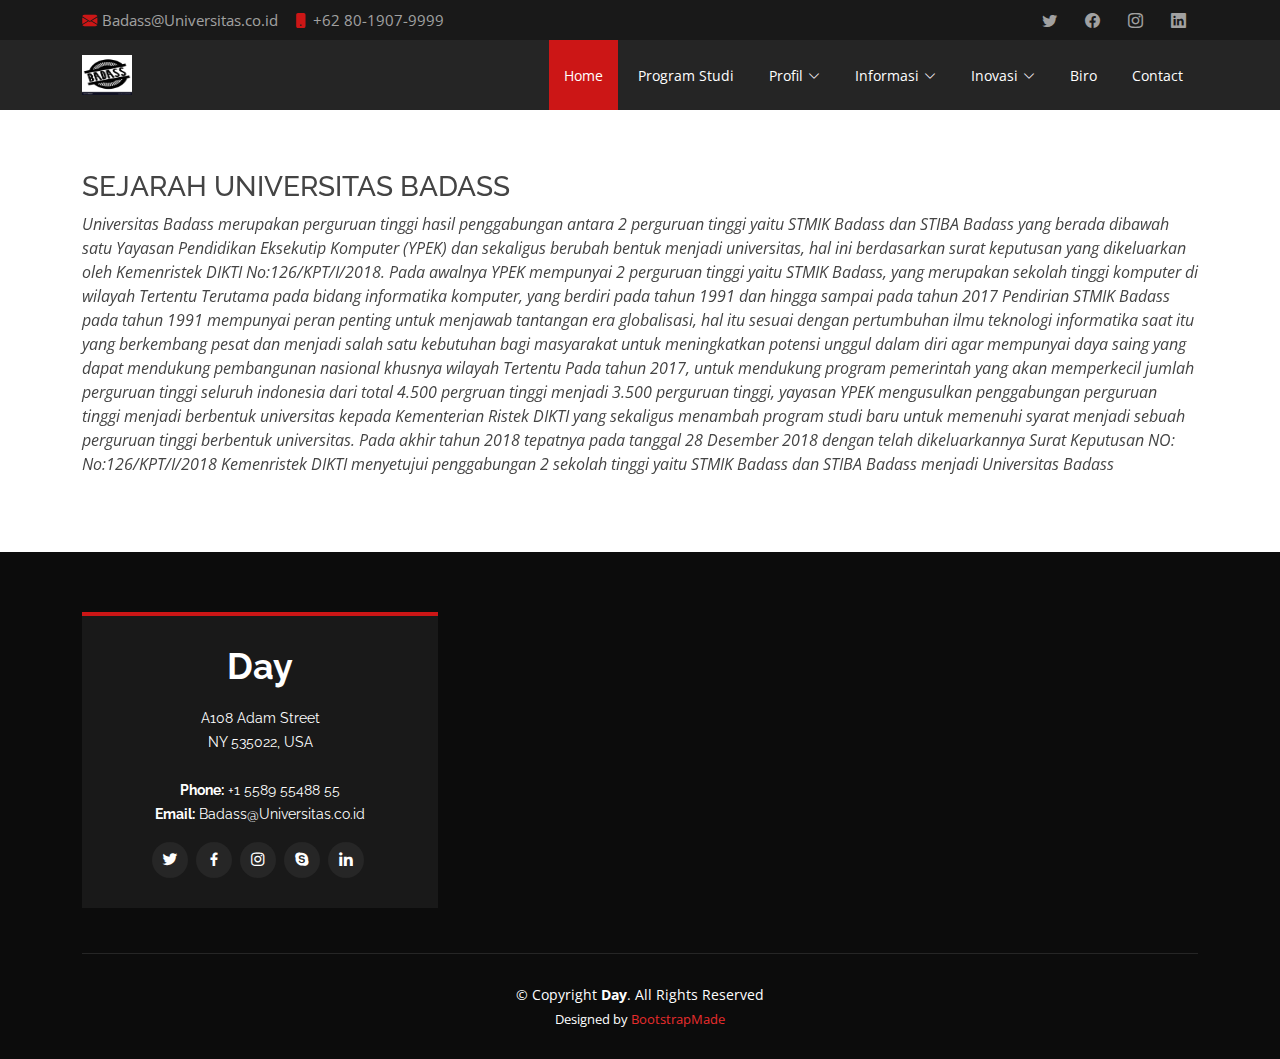
<file: Sejarah.html>
<!DOCTYPE html>
<html lang="en">

<head>
  <meta charset="utf-8">
  <meta content="width=device-width, initial-scale=1.0" name="viewport">

  <title>Sejarah Badass</title>
  <meta content="" name="description">
  <meta content="" name="keywords">

  <!-- Favicons -->
  <link href="download.jpg" rel="icon">
  <link href="download.jpg" rel="apple-touch-icon">

  <!-- Google Fonts -->
  <link href="https://fonts.googleapis.com/css?family=Open+Sans:300,300i,400,400i,600,600i,700,700i|Raleway:300,300i,400,400i,500,500i,600,600i,700,700i|Poppins:300,300i,400,400i,500,500i,600,600i,700,700i" rel="stylesheet">

  <!-- Vendor CSS Files -->
  <link href="assets/vendor/aos/aos.css" rel="stylesheet">
  <link href="assets/vendor/bootstrap/css/bootstrap.min.css" rel="stylesheet">
  <link href="assets/vendor/bootstrap-icons/bootstrap-icons.css" rel="stylesheet">
  <link href="assets/vendor/boxicons/css/boxicons.min.css" rel="stylesheet">
  <link href="assets/vendor/glightbox/css/glightbox.min.css" rel="stylesheet">
  <link href="assets/vendor/swiper/swiper-bundle.min.css" rel="stylesheet">

  <!-- Template Main CSS File -->
  <link href="assets/css/style.css" rel="stylesheet">

  <!-- =======================================================
  * Template Name: Day - v4.10.0
  * Template URL: https://bootstrapmade.com/day-multipurpose-html-template-for-free/
  * Author: BootstrapMade.com
  * License: https://bootstrapmade.com/license/
  ======================================================== -->
</head>

<body>

  <!-- ======= Top Bar ======= -->
  <section id="topbar" class="d-flex align-items-center">
    <div class="container d-flex justify-content-center justify-content-md-between">
      <div class="contact-info d-flex align-items-center">
        <i class="bi bi-envelope-fill"></i><a href="mailto:contact@example.com">Badass@Universitas.co.id</a>
        <i class="bi bi-phone-fill phone-icon"></i> +62 80-1907-9999
      </div>
      <div class="social-links d-none d-md-block">
        <a href="#" class="twitter"><i class="bi bi-twitter"></i></a>
        <a href="#" class="facebook"><i class="bi bi-facebook"></i></a>
        <a href="#" class="instagram"><i class="bi bi-instagram"></i></a>
        <a href="#" class="linkedin"><i class="bi bi-linkedin"></i></i></a>
      </div>
    </div>
  </section>

  <!-- ======= Header ======= -->
  <header id="header" class="d-flex align-items-center">
    <div class="container d-flex align-items-center justify-content-between">

      <h1 class="logo"><a href="index.html"><img width="50px" height="100px" src="download.jpg" alt=""></a></h1>
      <!-- Uncomment below if you prefer to use an image logo -->
      <!-- <a href="index.html" class="logo"><img src="assets/img/logo.png" alt="" class="img-fluid"></a>-->

      <nav id="navbar" class="navbar">
        <ul>
          <li><a class="nav-link scrollto active" href="index.html">Home</a></li>
          <li><a class="nav-link scrollto" href="index.html #about">Program Studi</a></li>
          <li class="dropdown"><a href="#"><span>Profil</span> <i class="bi bi-chevron-down"></i></a>
            <ul>
              <li><a href="Sejarah.html">Sejarah</a></li>
              <li><a href="struktur.html">Struktur Organisasi</a></li>
            </ul>
          </li>
          <li class="dropdown"><a href="#"><span>Informasi</span> <i class="bi bi-chevron-down"></i></a>
            <ul>
              <li><a href="berita.html">Berita</a></li>
              <li><a href="pengumuman.html">Pengumuman</a></li>
            </ul>
          </li>
        
          <li class="dropdown"><a href="#"><span>Inovasi</span> <i class="bi bi-chevron-down"></i></a>
            <ul>
              <li><a href="index.html #services">Paten</a></li>
            </ul>
          </li>
          <li><a class="nav-link scrollto" href="index.html #team">Biro</a></li>
          <li><a class="nav-link scrollto" href="inde.html #contact">Contact</a></li>
        </ul>
        <i class="bi bi-list mobile-nav-toggle"></i>
      </nav><!-- .navbar -->

    </div>
  </header><!-- End Header -->

  <main id="main">

    <!-- ======= About Section ======= -->
    <section id="Sejarah" class="about">
      <div class="container">

        <div class="row">
          </div>
          <div class="" data-aos="fade-right">
            <h3>SEJARAH UNIVERSITAS BADASS</h3>
            <p class="fst-italic">
                Universitas Badass merupakan perguruan tinggi hasil penggabungan antara 2 perguruan tinggi yaitu STMIK Badass dan STIBA Badass yang berada dibawah satu Yayasan Pendidikan Eksekutip Komputer (YPEK) dan sekaligus berubah bentuk menjadi universitas, hal ini  berdasarkan surat keputusan yang dikeluarkan oleh Kemenristek DIKTI  No:126/KPT/I/2018. Pada awalnya YPEK mempunyai 2 perguruan tinggi yaitu STMIK Badass, yang merupakan sekolah tinggi komputer di wilayah Tertentu Terutama pada bidang informatika komputer, yang berdiri pada tahun 1991  dan hingga sampai pada tahun 2017

                Pendirian STMIK Badass  pada tahun 1991 mempunyai peran penting untuk menjawab tantangan era globalisasi, hal itu sesuai dengan pertumbuhan ilmu teknologi informatika saat itu yang berkembang pesat dan menjadi salah satu kebutuhan bagi masyarakat untuk meningkatkan potensi unggul dalam diri agar mempunyai daya saing yang dapat mendukung pembangunan nasional khusnya wilayah Tertentu
                
                Pada tahun 2017, untuk mendukung  program pemerintah yang akan memperkecil jumlah perguruan tinggi seluruh indonesia dari total 4.500 pergruan tinggi menjadi 3.500 perguruan tinggi,  yayasan YPEK  mengusulkan penggabungan perguruan tinggi menjadi berbentuk universitas kepada Kementerian Ristek DIKTI yang sekaligus menambah program studi baru untuk memenuhi syarat menjadi sebuah perguruan tinggi berbentuk universitas. Pada akhir tahun 2018 tepatnya pada tanggal 28 Desember 2018 dengan telah dikeluarkannya Surat Keputusan NO: No:126/KPT/I/2018 Kemenristek DIKTI menyetujui penggabungan 2 sekolah tinggi yaitu  STMIK Badass dan STIBA Badass menjadi Universitas Badass
            </p>
          
          </div>
        </div>

      </div>
    </section><!-- End About Section -->

    
  </main><!-- End #main -->

  <!-- ======= Footer ======= -->
  <footer id="footer">
    <div class="footer-top">
      <div class="container">
        <div class="row">

          <div class="col-lg-4 col-md-6">
            <div class="footer-info">
              <h3>Day</h3>
              <p>
                A108 Adam Street <br>
                NY 535022, USA<br><br>
                <strong>Phone:</strong> +1 5589 55488 55<br>
                <strong>Email:</strong> Badass@Universitas.co.id<br>
              </p>
              <div class="social-links mt-3">
                <a href="#" class="twitter"><i class="bx bxl-twitter"></i></a>
                <a href="#" class="facebook"><i class="bx bxl-facebook"></i></a>
                <a href="#" class="instagram"><i class="bx bxl-instagram"></i></a>
                <a href="#" class="google-plus"><i class="bx bxl-skype"></i></a>
                <a href="#" class="linkedin"><i class="bx bxl-linkedin"></i></a>
              </div>
            </div>
          </div>


          </div>

        </div>
      </div>
    </div>

    <div class="container">
      <div class="copyright">
        &copy; Copyright <strong><span>Day</span></strong>. All Rights Reserved
      </div>
      <div class="credits">
        <!-- All the links in the footer should remain intact. -->
        <!-- You can delete the links only if you purchased the pro version. -->
        <!-- Licensing information: https://bootstrapmade.com/license/ -->
        <!-- Purchase the pro version with working PHP/AJAX contact form: https://bootstrapmade.com/day-multipurpose-html-template-for-free/ -->
        Designed by <a href="https://bootstrapmade.com/">BootstrapMade</a>
      </div>
    </div>
  </footer><!-- End Footer -->

  <a href="#" class="back-to-top d-flex align-items-center justify-content-center"><i class="bi bi-arrow-up-short"></i></a>
  <div id="preloader"></div>

  <!-- Vendor JS Files -->
  <script src="assets/vendor/aos/aos.js"></script>
  <script src="assets/vendor/bootstrap/js/bootstrap.bundle.min.js"></script>
  <script src="assets/vendor/glightbox/js/glightbox.min.js"></script>
  <script src="assets/vendor/isotope-layout/isotope.pkgd.min.js"></script>
  <script src="assets/vendor/swiper/swiper-bundle.min.js"></script>
  <script src="assets/vendor/php-email-form/validate.js"></script>

  <!-- Template Main JS File -->
  <script src="assets/js/main.js"></script>

</body>

</html>
</file>
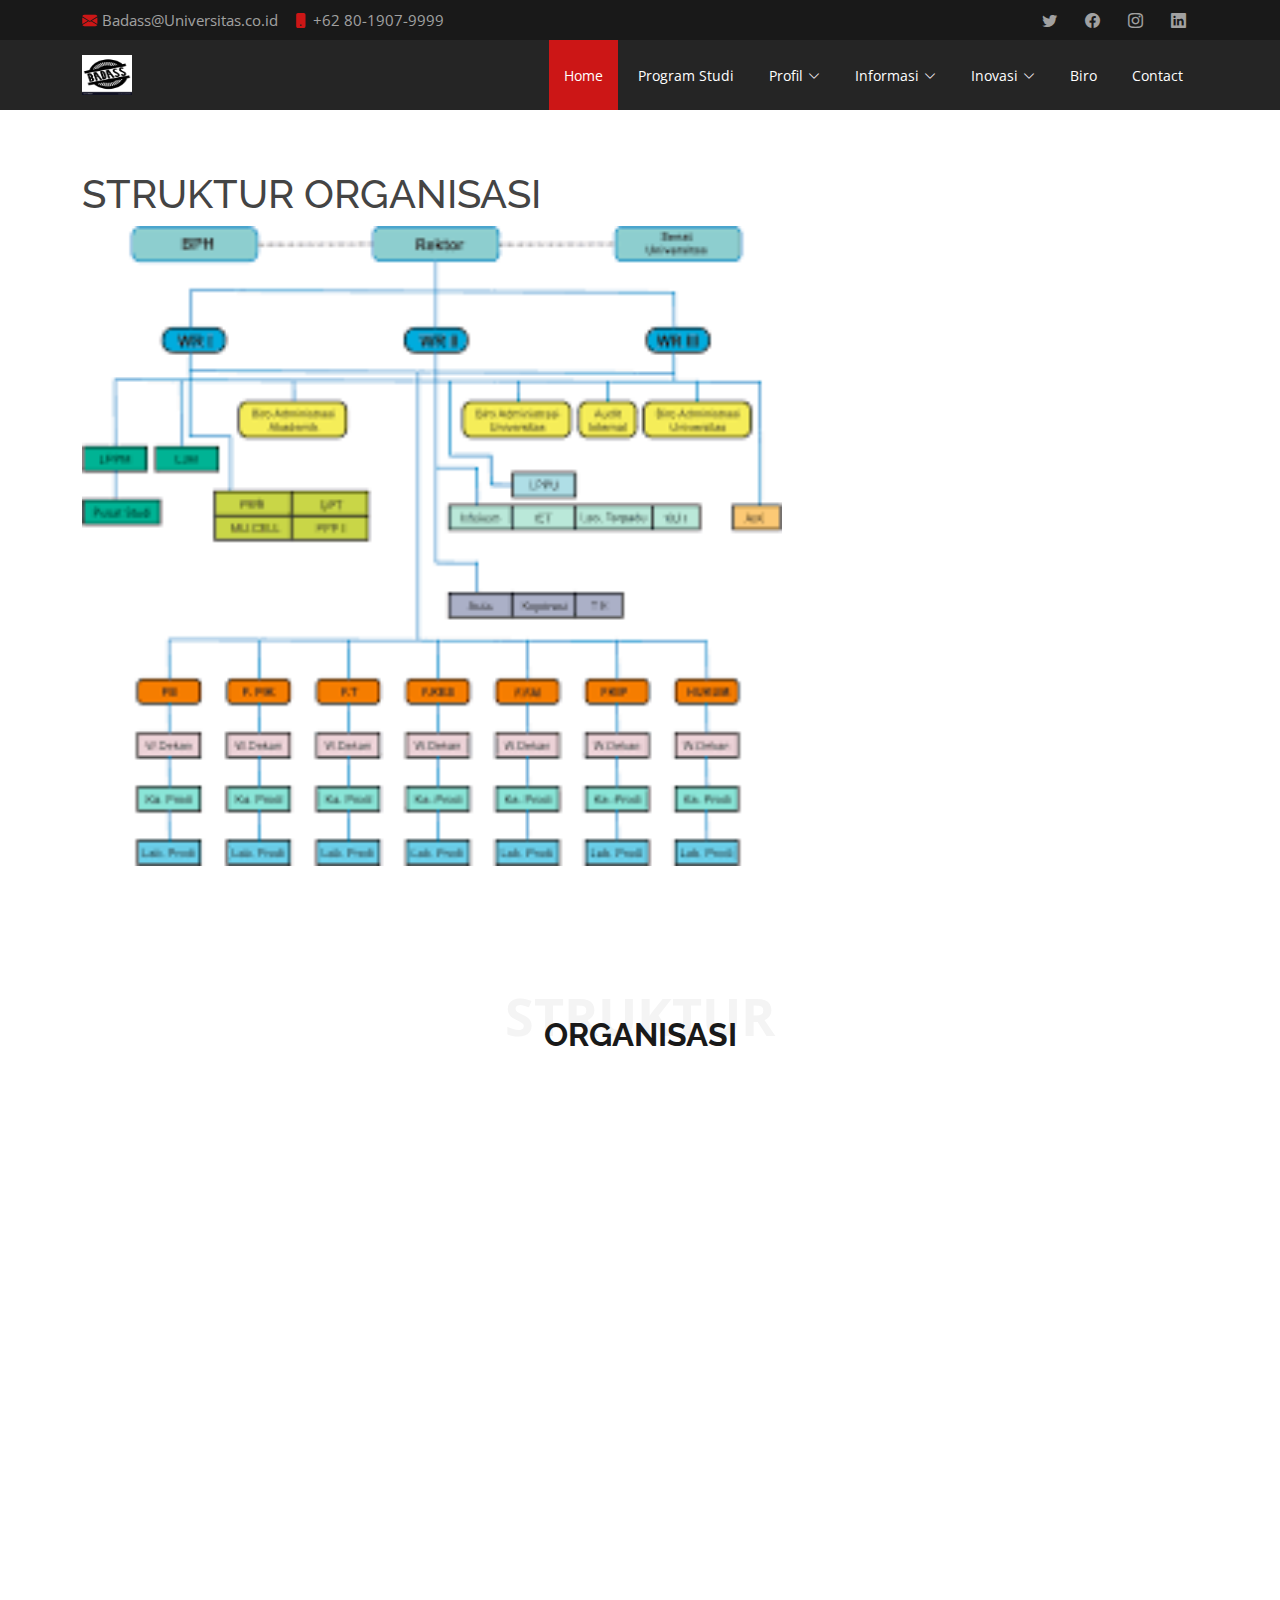
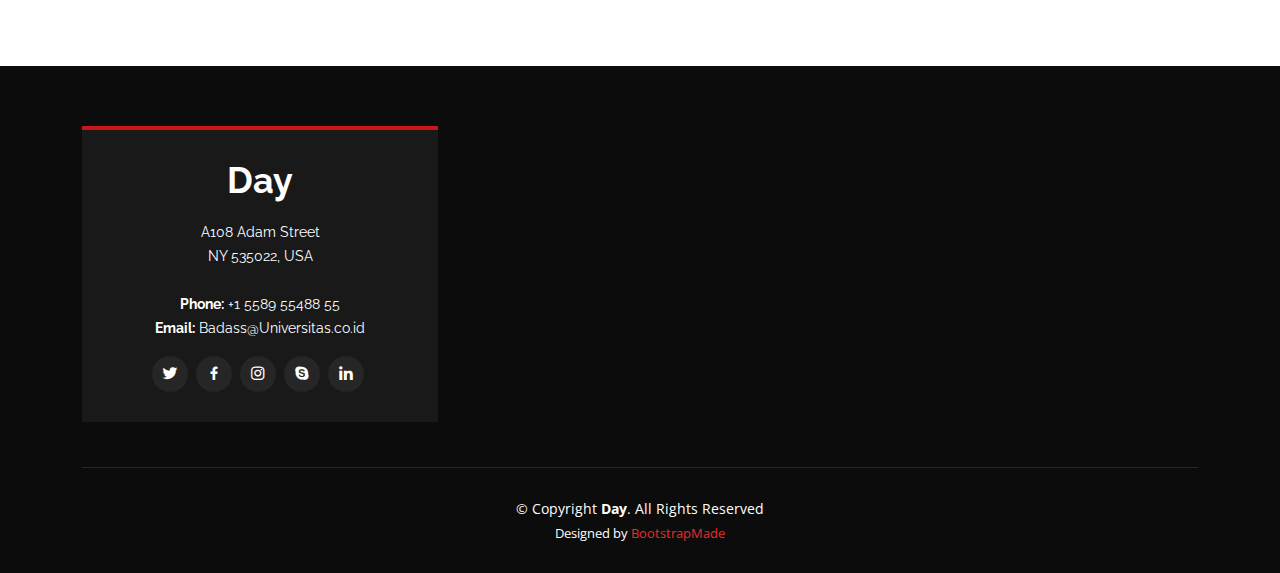
<file: struktur.html>
<!DOCTYPE html>
<html lang="en">

<head>
  <meta charset="utf-8">
  <meta content="width=device-width, initial-scale=1.0" name="viewport">

  <title>Struktur Badass</title>
  <meta content="" name="description">
  <meta content="" name="keywords">

  <!-- Favicons -->
  <link href="download.jpg" rel="icon">
  <link href="download.jpg" rel="apple-touch-icon">

  <!-- Google Fonts -->
  <link href="https://fonts.googleapis.com/css?family=Open+Sans:300,300i,400,400i,600,600i,700,700i|Raleway:300,300i,400,400i,500,500i,600,600i,700,700i|Poppins:300,300i,400,400i,500,500i,600,600i,700,700i" rel="stylesheet">

  <!-- Vendor CSS Files -->
  <link href="assets/vendor/aos/aos.css" rel="stylesheet">
  <link href="assets/vendor/bootstrap/css/bootstrap.min.css" rel="stylesheet">
  <link href="assets/vendor/bootstrap-icons/bootstrap-icons.css" rel="stylesheet">
  <link href="assets/vendor/boxicons/css/boxicons.min.css" rel="stylesheet">
  <link href="assets/vendor/glightbox/css/glightbox.min.css" rel="stylesheet">
  <link href="assets/vendor/swiper/swiper-bundle.min.css" rel="stylesheet">

  <!-- Template Main CSS File -->
  <link href="assets/css/style.css" rel="stylesheet">

  <!-- =======================================================
  * Template Name: Day - v4.10.0
  * Template URL: https://bootstrapmade.com/day-multipurpose-html-template-for-free/
  * Author: BootstrapMade.com
  * License: https://bootstrapmade.com/license/
  ======================================================== -->
</head>

<body>

  <!-- ======= Top Bar ======= -->
  <section id="topbar" class="d-flex align-items-center">
    <div class="container d-flex justify-content-center justify-content-md-between">
      <div class="contact-info d-flex align-items-center">
        <i class="bi bi-envelope-fill"></i><a href="mailto:contact@example.com">Badass@Universitas.co.id</a>
        <i class="bi bi-phone-fill phone-icon"></i> +62 80-1907-9999
      </div>
      <div class="social-links d-none d-md-block">
        <a href="#" class="twitter"><i class="bi bi-twitter"></i></a>
        <a href="#" class="facebook"><i class="bi bi-facebook"></i></a>
        <a href="#" class="instagram"><i class="bi bi-instagram"></i></a>
        <a href="#" class="linkedin"><i class="bi bi-linkedin"></i></i></a>
      </div>
    </div>
  </section>

  <!-- ======= Header ======= -->
  <header id="header" class="d-flex align-items-center">
    <div class="container d-flex align-items-center justify-content-between">

      <h1 class="logo"><a href="index.html"><img width="50px" height="100px" src="download.jpg" alt=""></a></h1>
      <!-- Uncomment below if you prefer to use an image logo -->
      <!-- <a href="index.html" class="logo"><img src="assets/img/logo.png" alt="" class="img-fluid"></a>-->

      <nav id="navbar" class="navbar">
        <ul>
          <li><a class="nav-link scrollto active" href="index.html">Home</a></li>
          <li><a class="nav-link scrollto" href="index.html #about">Program Studi</a></li>
          <li class="dropdown"><a href="#"><span>Profil</span> <i class="bi bi-chevron-down"></i></a>
            <ul>
              <li><a href="Sejarah.html">Sejarah</a></li>
              <li><a href="struktur.html">Struktur Organisasi</a></li>
            </ul>
          </li>
          <li class="dropdown"><a href="#"><span>Informasi</span> <i class="bi bi-chevron-down"></i></a>
            <ul>
              <li><a href="berita.html">Berita</a></li>
              <li><a href="pengumuman.html">Pengumuman</a></li>
            </ul>
          </li>
        
          <li class="dropdown"><a href="#"><span>Inovasi</span> <i class="bi bi-chevron-down"></i></a>
            <ul>
              <li><a href="index.html #services">Paten</a></li>
            </ul>
          </li>
          <li><a class="nav-link scrollto" href="index.html #team">Biro</a></li>
          <li><a class="nav-link scrollto" href="index.html #contact">Contact</a></li>
        </ul>
        <i class="bi bi-list mobile-nav-toggle"></i>
      </nav><!-- .navbar -->

    </div>
  </header><!-- End Header -->

    <!-- ======= About Section ======= -->
    <section id="Struktur" class="about">
      <div class="container">
<h1 class="">STRUKTUR ORGANISASI</h1>
        <div class="row">
          <div data-aos="fade-left">
            <img width="700px" height="700px" src="struktur.jpg" class="img-fluid" alt="">
          </div>
      </div>
    </section><!-- End About Section -->

    <!-- ======= Team Section ======= -->
    <section id="struktur" class="team">
      <div class="container">

        <div class="section-title">
          <span>Struktur</span>
          <h2>Organisasi</h2>
        </div>

        <div class="row">
          <div class="col-lg-4 col-md-6 d-flex align-items-stretch" data-aos="zoom-in">
            <div class="member">
              <img src="assets/img/team/team-1.jpg" alt="">
              <h4>Walter White</h4>
              <span>Biro Umum dan Keuangan</span>
              <p>
                Biro Umum dan Keuangan (BUK) mempunyai tugas melaksanakan urusan, ketatausahaan, hukum, ketatalaksanaan, hubungan masyarakat, kerumahtanggaan, kepegawaian, keuangan, dan pengelolaan barang milik negara.
              </p>
              <div class="social">
                <a href=""><i class="bi bi-twitter"></i></a>
                <a href=""><i class="bi bi-facebook"></i></a>
                <a href=""><i class="bi bi-instagram"></i></a>
                <a href=""><i class="bi bi-linkedin"></i></a>
              </div>
            </div>
          </div>

          <div class="col-lg-4 col-md-6 d-flex align-items-stretch" data-aos="zoom-in">
            <div class="member">
              <img src="assets/img/team/team-2.jpg" alt="">
              <h4>Sarah Jhinson</h4>
              <span>Biro Akademik, Kemahasiwaan, dan Perencanaan</span>
              <p>
                Biro Akademik, Kemahasiswaan, dan Perencanaan mempunyai tugas melaksanakan pelayanan di bidang akademik, kerja sama, kemahasiswaan dan perencanaan.
              </p>
              <div class="social">
                <a href=""><i class="bi bi-twitter"></i></a>
                <a href=""><i class="bi bi-facebook"></i></a>
                <a href=""><i class="bi bi-instagram"></i></a>
                <a href=""><i class="bi bi-linkedin"></i></a>
              </div>
            </div>
          </div>

          <div class="col-lg-4 col-md-6 d-flex align-items-stretch" data-aos="zoom-in">
            <div class="member">
              <img src="assets/img/team/team-3.jpg" alt="">
              <h4>William Anderson</h4>
              <span>Biro Pustik</span>
              <p>
                Biro Pustik mempunyai tugas untuk melaksanakan pelayanan lewat Pusat Teknologi dengan cara Online.
              </p>
              <div class="social">
                <a href=""><i class="bi bi-twitter"></i></a>
                <a href=""><i class="bi bi-facebook"></i></a>
                <a href=""><i class="bi bi-instagram"></i></a>
                <a href=""><i class="bi bi-linkedin"></i></a>
              </div>
            </div>
          </div>

        </div>

      </div>
    </section><!-- End Team Section -->

  </main><!-- End #main -->

  <!-- ======= Footer ======= -->
  <footer id="footer">
    <div class="footer-top">
      <div class="container">
        <div class="row">

          <div class="col-lg-4 col-md-6">
            <div class="footer-info">
              <h3>Day</h3>
              <p>
                A108 Adam Street <br>
                NY 535022, USA<br><br>
                <strong>Phone:</strong> +1 5589 55488 55<br>
                <strong>Email:</strong> Badass@Universitas.co.id<br>
              </p>
              <div class="social-links mt-3">
                <a href="#" class="twitter"><i class="bx bxl-twitter"></i></a>
                <a href="#" class="facebook"><i class="bx bxl-facebook"></i></a>
                <a href="#" class="instagram"><i class="bx bxl-instagram"></i></a>
                <a href="#" class="google-plus"><i class="bx bxl-skype"></i></a>
                <a href="#" class="linkedin"><i class="bx bxl-linkedin"></i></a>
              </div>
            </div>
          </div>


          </div>

        </div>
      </div>
    </div>

    <div class="container">
      <div class="copyright">
        &copy; Copyright <strong><span>Day</span></strong>. All Rights Reserved
      </div>
      <div class="credits">
        <!-- All the links in the footer should remain intact. -->
        <!-- You can delete the links only if you purchased the pro version. -->
        <!-- Licensing information: https://bootstrapmade.com/license/ -->
        <!-- Purchase the pro version with working PHP/AJAX contact form: https://bootstrapmade.com/day-multipurpose-html-template-for-free/ -->
        Designed by <a href="https://bootstrapmade.com/">BootstrapMade</a>
      </div>
    </div>
  </footer><!-- End Footer -->

  <a href="#" class="back-to-top d-flex align-items-center justify-content-center"><i class="bi bi-arrow-up-short"></i></a>
  <div id="preloader"></div>

  <!-- Vendor JS Files -->
  <script src="assets/vendor/aos/aos.js"></script>
  <script src="assets/vendor/bootstrap/js/bootstrap.bundle.min.js"></script>
  <script src="assets/vendor/glightbox/js/glightbox.min.js"></script>
  <script src="assets/vendor/isotope-layout/isotope.pkgd.min.js"></script>
  <script src="assets/vendor/swiper/swiper-bundle.min.js"></script>
  <script src="assets/vendor/php-email-form/validate.js"></script>

  <!-- Template Main JS File -->
  <script src="assets/js/main.js"></script>

</body>

</html>
</file>
<file: assets/css/style.css>
/**
* Template Name: Day - v4.10.0
* Template URL: https://bootstrapmade.com/day-multipurpose-html-template-for-free/
* Author: BootstrapMade.com
* License: https://bootstrapmade.com/license/
*/

/*--------------------------------------------------------------
# General
--------------------------------------------------------------*/
body {
  font-family: "Open Sans", sans-serif;
  color: #444444;
}

a {
  color: #cc1616;
  text-decoration: none;
}

a:hover {
  color: #e82d2d;
  text-decoration: none;
}

h1,
h2,
h3,
h4,
h5,
h6 {
  font-family: "Raleway", sans-serif;
}

/*--------------------------------------------------------------
# Back to top button
--------------------------------------------------------------*/
.back-to-top {
  position: fixed;
  visibility: hidden;
  opacity: 0;
  right: 15px;
  bottom: 15px;
  z-index: 996;
  background: #cc1616;
  width: 40px;
  height: 40px;
  transition: all 0.4s;
}

.back-to-top i {
  font-size: 28px;
  color: #fff;
  line-height: 0;
}

.back-to-top:hover {
  background: #e72323;
  color: #fff;
}

.back-to-top.active {
  visibility: visible;
  opacity: 1;
}

/*--------------------------------------------------------------
# Preloader
--------------------------------------------------------------*/
#preloader {
  position: fixed;
  top: 0;
  left: 0;
  right: 0;
  bottom: 0;
  z-index: 9999;
  overflow: hidden;
  background: #fff;
}

#preloader:before {
  content: "";
  position: fixed;
  top: calc(50% - 30px);
  left: calc(50% - 30px);
  border: 6px solid #cc1616;
  border-top-color: #efefef;
  border-radius: 50%;
  width: 60px;
  height: 60px;
  -webkit-animation: animate-preloader 1s linear infinite;
  animation: animate-preloader 1s linear infinite;
}

@-webkit-keyframes animate-preloader {
  0% {
    transform: rotate(0deg);
  }

  100% {
    transform: rotate(360deg);
  }
}

@keyframes animate-preloader {
  0% {
    transform: rotate(0deg);
  }

  100% {
    transform: rotate(360deg);
  }
}

/*--------------------------------------------------------------
# Disable aos animation delay on mobile devices
--------------------------------------------------------------*/
@media screen and (max-width: 768px) {
  [data-aos-delay] {
    transition-delay: 0 !important;
  }
}

/*--------------------------------------------------------------
# Top Bar
--------------------------------------------------------------*/
#topbar {
  background: #191919;
  font-size: 15px;
  height: 40px;
  padding: 0;
  color: rgba(255, 255, 255, 0.6);
}

#topbar .contact-info a {
  line-height: 0;
  color: rgba(255, 255, 255, 0.6);
  transition: 0.3s;
}

#topbar .contact-info a:hover {
  color: #fff;
}

#topbar .contact-info i {
  color: #cc1616;
  line-height: 0;
  margin-right: 5px;
}

#topbar .contact-info .phone-icon {
  margin-left: 15px;
}

#topbar .social-links a {
  color: rgba(255, 255, 255, 0.6);
  padding: 4px 12px;
  display: inline-block;
  line-height: 1px;
  transition: 0.3s;
}

#topbar .social-links a:hover {
  color: #fff;
}

/*--------------------------------------------------------------
# Header
--------------------------------------------------------------*/
#header {
  background: rgba(25, 25, 25, 0.95);
  transition: all 0.5s;
  z-index: 997;
  height: 70px;
}

#header.fixed-top {
  background: #191919;
}

#header .logo {
  font-size: 30px;
  margin: 0;
  padding: 0;
  line-height: 1;
  font-weight: 700;
  letter-spacing: 2px;
  text-transform: uppercase;
}

#header .logo a {
  color: #fff;
}

#header .logo img {
  max-height: 40px;
}

.scrolled-offset {
  margin-top: 70px;
}

/*--------------------------------------------------------------
# Navigation Menu
--------------------------------------------------------------*/
/**
* Desktop Navigation 
*/
.navbar {
  padding: 0;
}

.navbar ul {
  margin: 0;
  padding: 0;
  display: flex;
  list-style: none;
  align-items: center;
}

.navbar li {
  position: relative;
}

.navbar>ul>li {
  margin-left: 5px;
}

.navbar a,
.navbar a:focus {
  display: flex;
  align-items: center;
  justify-content: space-between;
  padding: 25px 15px 24px 15px;
  font-size: 14px;
  color: #fff;
  white-space: nowrap;
  transition: 0.3s;
}

.navbar a i,
.navbar a:focus i {
  font-size: 12px;
  line-height: 0;
  margin-left: 5px;
}

.navbar a:hover,
.navbar .active,
.navbar .active:focus,
.navbar li:hover>a {
  background: #cc1616;
}

.navbar .dropdown ul {
  display: block;
  position: absolute;
  left: 0;
  top: calc(100% + 30px);
  margin: 0;
  padding: 10px 0;
  z-index: 99;
  opacity: 0;
  visibility: hidden;
  background: #fff;
  box-shadow: 0px 0px 30px rgba(127, 137, 161, 0.25);
  transition: 0.3s;
}

.navbar .dropdown ul li {
  min-width: 200px;
}

.navbar .dropdown ul a {
  padding: 10px 20px;
  color: #191919;
}

.navbar .dropdown ul a i {
  font-size: 12px;
}

.navbar .dropdown ul a:hover,
.navbar .dropdown ul .active:hover,
.navbar .dropdown ul li:hover>a {
  color: #fff;
}

.navbar .dropdown:hover>ul {
  opacity: 1;
  top: 100%;
  visibility: visible;
}

.navbar .dropdown .dropdown ul {
  top: 0;
  left: calc(100% - 30px);
  visibility: hidden;
}

.navbar .dropdown .dropdown:hover>ul {
  opacity: 1;
  top: 0;
  left: 100%;
  visibility: visible;
}

@media (max-width: 1366px) {
  .navbar .dropdown .dropdown ul {
    left: -90%;
  }

  .navbar .dropdown .dropdown:hover>ul {
    left: -100%;
  }
}

/**
* Mobile Navigation 
*/
.mobile-nav-toggle {
  color: #fff;
  font-size: 28px;
  cursor: pointer;
  display: none;
  line-height: 0;
  transition: 0.5s;
}

.mobile-nav-toggle.bi-x {
  color: #cc1616;
}

@media (max-width: 991px) {
  .mobile-nav-toggle {
    display: block;
  }

  .navbar ul {
    display: none;
  }
}

.navbar-mobile {
  position: fixed;
  overflow: hidden;
  top: 0;
  right: 0;
  left: 0;
  bottom: 0;
  background: rgba(0, 0, 0, 0.9);
  transition: 0.3s;
  z-index: 999;
}

.navbar-mobile .mobile-nav-toggle {
  position: absolute;
  top: 15px;
  right: 15px;
}

.navbar-mobile ul {
  display: block;
  position: absolute;
  top: 55px;
  right: 15px;
  bottom: 15px;
  left: 15px;
  padding: 10px 0;
  background-color: #fff;
  overflow-y: auto;
  transition: 0.3s;
}

.navbar-mobile a,
.navbar-mobile a:focus {
  padding: 10px 20px;
  font-size: 15px;
  color: #191919;
}

.navbar-mobile a:hover,
.navbar-mobile .active,
.navbar-mobile li:hover>a {
  color: #cc1616;
  background: none;
}

.navbar-mobile .getstarted,
.navbar-mobile .getstarted:focus {
  margin: 15px;
}

.navbar-mobile .dropdown ul {
  position: static;
  display: none;
  margin: 10px 20px;
  padding: 10px 0;
  z-index: 99;
  opacity: 1;
  visibility: visible;
  background: #fff;
  box-shadow: 0px 0px 30px rgba(127, 137, 161, 0.25);
}

.navbar-mobile .dropdown ul li {
  min-width: 200px;
}

.navbar-mobile .dropdown ul a {
  padding: 10px 20px;
}

.navbar-mobile .dropdown ul a i {
  font-size: 12px;
}

.navbar-mobile .dropdown ul a:hover,
.navbar-mobile .dropdown ul .active:hover,
.navbar-mobile .dropdown ul li:hover>a {
  color: #cc1616;
}

.navbar-mobile .dropdown>.dropdown-active {
  display: block;
}

/*--------------------------------------------------------------
# Hero Section
--------------------------------------------------------------*/
#hero {
  width: 100%;
  height: calc(100vh - 110px);
  background: url("../../bg\ universitas.jpg") top center;
  background-size: cover;
  position: relative;
}

#hero:before {
  content: "";
  background: rgba(0, 0, 0, 0.5);
  position: absolute;
  bottom: 0;
  top: 0;
  left: 0;
  right: 0;
}

#hero h1 {
  margin: 0 0 10px 0;
  font-size: 48px;
  font-weight: 700;
  line-height: 56px;
  text-transform: uppercase;
  color: #fff;
}

#hero h2 {
  color: #eee;
  margin-bottom: 30px;
  font-size: 24px;
}

#hero .btn-get-started {
  font-family: "Raleway", sans-serif;
  text-transform: uppercase;
  font-weight: 500;
  font-size: 14px;
  letter-spacing: 0.5px;
  display: inline-block;
  padding: 10px 28px;
  transition: 0.5s;
  border: 2px solid #fff;
  color: #fff;
}

#hero .btn-get-started:hover {
  background: #cc1616;
  border-color: #cc1616;
}

@media (min-width: 1024px) {
  #hero {
    background-attachment: fixed;
  }
}

@media (max-width: 768px) {
  #hero {
    text-align: center;
  }

  #hero .container {
    padding-top: 40px;
  }

  #hero h1 {
    font-size: 28px;
    line-height: 36px;
  }

  #hero h2 {
    font-size: 18px;
    line-height: 24px;
    margin-bottom: 30px;
  }
}

/*--------------------------------------------------------------
# Sections General
--------------------------------------------------------------*/
section {
  padding: 60px 0;
  overflow: hidden;
}

.section-title {
  text-align: center;
  padding: 30px 0;
  position: relative;
}

.section-title h2 {
  font-size: 32px;
  font-weight: 700;
  text-transform: uppercase;
  margin-bottom: 20px;
  padding-bottom: 0;
  color: #191919;
  position: relative;
  z-index: 2;
}

.section-title span {
  position: absolute;
  top: 30px;
  color: #f4f4f4;
  left: 0;
  right: 0;
  z-index: 1;
  font-weight: 700;
  font-size: 52px;
  text-transform: uppercase;
  line-height: 0;
}

.section-title p {
  margin-bottom: 0;
  position: relative;
  z-index: 2;
}

@media (max-width: 575px) {
  .section-title h2 {
    font-size: 28px;
    margin-bottom: 15px;
  }

  .section-title span {
    font-size: 38px;
  }
}

/*--------------------------------------------------------------
# About
--------------------------------------------------------------*/
.about .content h3 {
  font-weight: 600;
  font-size: 26px;
}

.about .content ul {
  list-style: none;
  padding: 0;
}

.about .content ul li {
  padding-bottom: 10px;
}

.about .content ul i {
  font-size: 20px;
  padding-right: 4px;
  color: #cc1616;
}

.about .content p:last-child {
  margin-bottom: 0;
}

/*--------------------------------------------------------------
# Why Us
--------------------------------------------------------------*/
.why-us {
  padding-top: 10px;
}

.why-us .box {
  padding: 50px 30px;
  box-shadow: 0px 2px 15px rgba(0, 0, 0, 0.1);
  transition: all ease-in-out 0.3s;
}

.why-us .box span {
  display: block;
  font-size: 28px;
  font-weight: 700;
  color: #ed5b5b;
}

.why-us .box h4 {
  font-size: 24px;
  font-weight: 600;
  padding: 0;
  margin: 20px 0;
  color: #191919;
}

.why-us .box p {
  color: #aaaaaa;
  font-size: 15px;
  margin: 0;
  padding: 0;
}

.why-us .box:hover {
  background: #cc1616;
  padding: 30px 30px 70px 30px;
  box-shadow: 10px 15px 30px rgba(0, 0, 0, 0.18);
}

.why-us .box:hover span,
.why-us .box:hover h4,
.why-us .box:hover p {
  color: #fff;
}

/*--------------------------------------------------------------
# Clients
--------------------------------------------------------------*/
.clients {
  background: #f2f2f2;
  padding: 15px 0;
  text-align: center;
}

.clients img {
  width: 50%;
  filter: grayscale(100);
  transition: all 0.4s ease-in-out;
  display: inline-block;
  padding: 15px 0;
}

.clients img:hover {
  filter: none;
  transform: scale(1.2);
}

@media (max-width: 768px) {
  .clients img {
    width: 40%;
  }
}

/*--------------------------------------------------------------
# Services
--------------------------------------------------------------*/
.services .icon-box {
  text-align: center;
  padding: 80px 20px;
  transition: all ease-in-out 0.3s;
  box-shadow: 0px 2px 15px rgba(0, 0, 0, 0.1);
}

.services .icon-box .icon {
  margin: 0 auto;
  width: 64px;
  height: 64px;
  background: #cc1616;
  transition: all 0.3s ease-out 0s;
  display: flex;
  align-items: center;
  justify-content: center;
  margin-bottom: 20px;
  transform-style: preserve-3d;
}

.services .icon-box .icon i {
  color: #fff;
  font-size: 28px;
}

.services .icon-box .icon::before {
  position: absolute;
  content: "";
  left: -8px;
  top: -8px;
  height: 100%;
  width: 100%;
  background: #fce5e5;
  transition: all 0.3s ease-out 0s;
  transform: translateZ(-1px);
}

.services .icon-box h4 {
  font-weight: 700;
  margin-bottom: 15px;
  font-size: 24px;
}

.services .icon-box h4 a {
  color: #191919;
}

.services .icon-box p {
  line-height: 24px;
  font-size: 14px;
  margin-bottom: 0;
}

.services .icon-box:hover {
  background: #cc1616;
  border-color: #cc1616;
  padding: 70px 20px 90px 20px;
}

.services .icon-box:hover .icon {
  background: #fff;
}

.services .icon-box:hover .icon i {
  color: #cc1616;
}

.services .icon-box:hover .icon::before {
  background: #e82d2d;
}

.services .icon-box:hover h4 a,
.services .icon-box:hover p {
  color: #fff;
}

/*--------------------------------------------------------------
# Cta
--------------------------------------------------------------*/
.cta {
  background: linear-gradient(rgba(2, 2, 2, 0.5), rgba(0, 0, 0, 0.5)), url("../img/cta-bg.jpg") fixed center center;
  background-size: cover;
  padding: 120px 0;
}

.cta h3 {
  color: #fff;
  font-size: 28px;
  font-weight: 700;
}

.cta p {
  color: #fff;
}

.cta .cta-btn {
  font-family: "Raleway", sans-serif;
  text-transform: uppercase;
  font-weight: 500;
  font-size: 14px;
  letter-spacing: 1px;
  display: inline-block;
  padding: 10px 28px;
  transition: 0.5s;
  margin-top: 10px;
  border: 2px solid #fff;
  color: #fff;
}

.cta .cta-btn:hover {
  background: #cc1616;
  border: 2px solid #cc1616;
}

/*--------------------------------------------------------------
# Portfolio
--------------------------------------------------------------*/
.portfolio #portfolio-flters {
  padding: 0;
  margin: 0 auto 25px auto;
  list-style: none;
  text-align: center;
  border-radius: 50px;
}

.portfolio #portfolio-flters li {
  cursor: pointer;
  display: inline-block;
  padding: 10px 15px;
  font-size: 15px;
  font-weight: 500;
  line-height: 1;
  text-transform: uppercase;
  color: #444444;
  margin-bottom: 5px;
  transition: all 0.3s ease-in-out;
  font-family: "Poppins", sans-serif;
}

.portfolio #portfolio-flters li:hover,
.portfolio #portfolio-flters li.filter-active {
  color: #e82d2d;
}

.portfolio #portfolio-flters li:last-child {
  margin-right: 0;
}

.portfolio .portfolio-item {
  margin-bottom: 30px;
}

.portfolio .portfolio-item .portfolio-info {
  opacity: 0;
  position: absolute;
  left: 30px;
  right: 30px;
  bottom: 0;
  z-index: 3;
  transition: all ease-in-out 0.3s;
  background: rgba(255, 255, 255, 0.9);
  padding: 15px;
}

.portfolio .portfolio-item .portfolio-info h4 {
  font-size: 18px;
  color: #fff;
  font-weight: 600;
  color: #191919;
}

.portfolio .portfolio-item .portfolio-info p {
  color: #4c4c4c;
  font-size: 14px;
  margin-bottom: 0;
}

.portfolio .portfolio-item .portfolio-info .preview-link,
.portfolio .portfolio-item .portfolio-info .details-link {
  position: absolute;
  right: 40px;
  font-size: 24px;
  top: calc(50% - 18px);
  color: #333333;
}

.portfolio .portfolio-item .portfolio-info .preview-link:hover,
.portfolio .portfolio-item .portfolio-info .details-link:hover {
  color: #cc1616;
}

.portfolio .portfolio-item .portfolio-info .details-link {
  right: 10px;
}

.portfolio .portfolio-item .portfolio-links {
  opacity: 0;
  left: 0;
  right: 0;
  text-align: center;
  z-index: 3;
  position: absolute;
  transition: all ease-in-out 0.3s;
}

.portfolio .portfolio-item .portfolio-links a {
  color: #fff;
  margin: 0 2px;
  font-size: 28px;
  display: inline-block;
  transition: 0.3s;
}

.portfolio .portfolio-item .portfolio-links a:hover {
  color: #e82d2d;
}

.portfolio .portfolio-item:hover .portfolio-info {
  opacity: 1;
  bottom: 20px;
}

/*--------------------------------------------------------------
# Portfolio Details
--------------------------------------------------------------*/
.portfolio-details {
  padding-top: 40px;
}

.portfolio-details .portfolio-details-slider img {
  width: 100%;
}

.portfolio-details .portfolio-details-slider .swiper-pagination {
  margin-top: 20px;
  position: relative;
}

.portfolio-details .portfolio-details-slider .swiper-pagination .swiper-pagination-bullet {
  width: 12px;
  height: 12px;
  background-color: #fff;
  opacity: 1;
  border: 1px solid #cc1616;
}

.portfolio-details .portfolio-details-slider .swiper-pagination .swiper-pagination-bullet-active {
  background-color: #cc1616;
}

.portfolio-details .portfolio-info {
  padding: 30px;
  box-shadow: 0px 0 30px rgba(25, 25, 25, 0.08);
}

.portfolio-details .portfolio-info h3 {
  font-size: 22px;
  font-weight: 700;
  margin-bottom: 20px;
  padding-bottom: 20px;
  border-bottom: 1px solid #eee;
}

.portfolio-details .portfolio-info ul {
  list-style: none;
  padding: 0;
  font-size: 15px;
}

.portfolio-details .portfolio-info ul li+li {
  margin-top: 10px;
}

.portfolio-details .portfolio-description {
  padding-top: 30px;
}

.portfolio-details .portfolio-description h2 {
  font-size: 26px;
  font-weight: 700;
  margin-bottom: 20px;
}

.portfolio-details .portfolio-description p {
  padding: 0;
}

/*--------------------------------------------------------------
# Pricing
--------------------------------------------------------------*/
.pricing .box {
  padding: 20px;
  background: #f9f9f9;
  text-align: center;
  border-radius: 8px;
  position: relative;
  overflow: hidden;
}

.pricing .box h3 {
  font-weight: 400;
  padding: 15px;
  font-size: 18px;
  text-transform: uppercase;
  font-weight: 600;
  color: #191919;
}

.pricing .box h4 {
  font-size: 42px;
  color: #cc1616;
  font-weight: 500;
  font-family: "Open Sans", sans-serif;
  margin-bottom: 20px;
}

.pricing .box h4 sup {
  font-size: 20px;
  top: -15px;
  left: -3px;
}

.pricing .box h4 span {
  color: #bababa;
  font-size: 16px;
  font-weight: 300;
}

.pricing .box ul {
  padding: 0;
  list-style: none;
  color: #191919;
  text-align: center;
  line-height: 20px;
  font-size: 14px;
}

.pricing .box ul li {
  padding-bottom: 16px;
}

.pricing .box ul i {
  color: #cc1616;
  font-size: 18px;
  padding-right: 4px;
}

.pricing .box ul .na {
  color: #ccc;
  text-decoration: line-through;
}

.pricing .box .btn-wrap {
  padding: 15px;
  text-align: center;
}

.pricing .box .btn-buy {
  background: #cc1616;
  display: inline-block;
  padding: 10px 40px;
  color: #fff;
  transition: none;
  font-size: 14px;
  font-weight: 400;
  font-family: "Raleway", sans-serif;
  font-weight: 600;
  transition: 0.3s;
}

.pricing .box .btn-buy:hover {
  background: #e82d2d;
}

.pricing .featured {
  background: #cc1616;
  box-shadow: none;
  color: #fff;
}

.pricing .featured h3,
.pricing .featured h4,
.pricing .featured ul,
.pricing .featured ul li,
.pricing .featured ul .na {
  color: #fff;
}

.pricing .featured h4 span {
  color: rgba(255, 255, 255, 0.58);
}

.pricing .featured .btn-wrap {
  padding: 15px;
  text-align: center;
}

.pricing .featured .btn-buy {
  background: rgba(255, 255, 255, 0.2);
}

.pricing .featured .btn-buy:hover {
  background: #fff;
  color: #cc1616;
}

/*--------------------------------------------------------------
# Team
--------------------------------------------------------------*/
.team .member {
  text-align: center;
  margin-bottom: 20px;
  box-shadow: 0px 0px 12px 0px rgba(0, 0, 0, 0.1);
  padding: 30px 20px;
  background: #fff;
}

.team .member img {
  max-width: 60%;
  border-radius: 50%;
  margin: 0 0 30px 0;
}

.team .member h4 {
  font-weight: 700;
  margin-bottom: 2px;
  font-size: 18px;
}

.team .member span {
  font-style: italic;
  display: block;
  font-size: 13px;
}

.team .member p {
  padding-top: 10px;
  font-size: 14px;
  font-style: italic;
  color: #aaaaaa;
}

.team .member .social {
  margin-top: 15px;
}

.team .member .social a {
  color: #919191;
  transition: 0.3s;
}

.team .member .social a:hover {
  color: #cc1616;
}

.team .member .social i {
  font-size: 18px;
  margin: 0 2px;
}

/*--------------------------------------------------------------
# Contact
--------------------------------------------------------------*/
.contact .info-box {
  color: #444444;
  text-align: center;
  box-shadow: 0 0 30px rgba(214, 215, 216, 0.6);
  padding: 20px 0 30px 0;
}

.contact .info-box i {
  font-size: 32px;
  color: #cc1616;
  border-radius: 50%;
  padding: 8px;
  border: 2px dotted #f5a0a0;
}

.contact .info-box h3 {
  font-size: 20px;
  color: #777777;
  font-weight: 700;
  margin: 10px 0;
}

.contact .info-box p {
  padding: 0;
  line-height: 24px;
  font-size: 14px;
  margin-bottom: 0;
}

.contact .php-email-form {
  box-shadow: 0 0 30px rgba(214, 215, 216, 0.6);
  padding: 30px;
}

.contact .php-email-form .error-message {
  display: none;
  color: #fff;
  background: #ed3c0d;
  text-align: left;
  padding: 15px;
  font-weight: 600;
}

.contact .php-email-form .error-message br+br {
  margin-top: 25px;
}

.contact .php-email-form .sent-message {
  display: none;
  color: #fff;
  background: #18d26e;
  text-align: center;
  padding: 15px;
  font-weight: 600;
}

.contact .php-email-form .loading {
  display: none;
  background: #fff;
  text-align: center;
  padding: 15px;
}

.contact .php-email-form .loading:before {
  content: "";
  display: inline-block;
  border-radius: 50%;
  width: 24px;
  height: 24px;
  margin: 0 10px -6px 0;
  border: 3px solid #18d26e;
  border-top-color: #eee;
  -webkit-animation: animate-loading 1s linear infinite;
  animation: animate-loading 1s linear infinite;
}

.contact .php-email-form input,
.contact .php-email-form textarea {
  border-radius: 0;
  box-shadow: none;
  font-size: 14px;
}

.contact .php-email-form input::focus,
.contact .php-email-form textarea::focus {
  background-color: #cc1616;
}

.contact .php-email-form input {
  padding: 10px 15px;
}

.contact .php-email-form textarea {
  padding: 12px 15px;
}

.contact .php-email-form button[type=submit] {
  background: #cc1616;
  border: 0;
  padding: 10px 24px;
  color: #fff;
  transition: 0.4s;
}

.contact .php-email-form button[type=submit]:hover {
  background: #e82d2d;
}

@-webkit-keyframes animate-loading {
  0% {
    transform: rotate(0deg);
  }

  100% {
    transform: rotate(360deg);
  }
}

@keyframes animate-loading {
  0% {
    transform: rotate(0deg);
  }

  100% {
    transform: rotate(360deg);
  }
}

/*--------------------------------------------------------------
# Breadcrumbs
--------------------------------------------------------------*/
.breadcrumbs {
  padding: 15px 0;
  background: #efefef;
}

.breadcrumbs h2 {
  font-size: 26px;
  font-weight: 600;
}

.breadcrumbs ol {
  display: flex;
  flex-wrap: wrap;
  list-style: none;
  padding: 0 0 10px 0;
  margin: 0;
  font-size: 14px;
}

.breadcrumbs ol li+li {
  padding-left: 10px;
}

.breadcrumbs ol li+li::before {
  display: inline-block;
  padding-right: 10px;
  color: #333333;
  content: "/";
}

/*--------------------------------------------------------------
# Footer
--------------------------------------------------------------*/
#footer {
  background: #0c0c0c;
  padding: 0 0 30px 0;
  color: #fff;
  font-size: 14px;
}

#footer .footer-top {
  padding: 60px 0 30px 0;
}

#footer .footer-top .footer-info {
  margin-bottom: 15px;
  background: #191919;
  color: #fff;
  border-top: 4px solid #cc1616;
  text-align: center;
  padding: 30px 20px;
}

#footer .footer-top .footer-info h3 {
  font-size: 36px;
  margin: 0 0 20px 0;
  padding: 2px 0 2px 0;
  line-height: 1;
  font-weight: 700;
}

#footer .footer-top .footer-info p {
  font-size: 14px;
  line-height: 24px;
  margin-bottom: 0;
  font-family: "Raleway", sans-serif;
}

#footer .footer-top .social-links a {
  font-size: 18px;
  display: inline-block;
  background: #262626;
  color: #fff;
  line-height: 1;
  padding: 8px 0;
  margin-right: 4px;
  border-radius: 50%;
  text-align: center;
  width: 36px;
  height: 36px;
  transition: 0.3s;
}

#footer .footer-top .social-links a:hover {
  background: #cc1616;
  color: #fff;
  text-decoration: none;
}

#footer .footer-top h4 {
  font-size: 16px;
  font-weight: 600;
  color: #fff;
  position: relative;
  padding-bottom: 12px;
}

#footer .footer-top .footer-links {
  margin-bottom: 30px;
}

#footer .footer-top .footer-links ul {
  list-style: none;
  padding: 0;
  margin: 0;
}

#footer .footer-top .footer-links ul i {
  padding-right: 2px;
  color: #ed5b5b;
  font-size: 18px;
  line-height: 1;
}

#footer .footer-top .footer-links ul li {
  padding: 10px 0;
  display: flex;
  align-items: center;
}

#footer .footer-top .footer-links ul li:first-child {
  padding-top: 0;
}

#footer .footer-top .footer-links ul a {
  color: #fff;
  transition: 0.3s;
  display: inline-block;
  line-height: 1;
}

#footer .footer-top .footer-links ul a:hover {
  color: #eb4444;
}

#footer .footer-top .footer-newsletter form {
  margin-top: 30px;
  background: #fff;
  padding: 6px 10px;
  position: relative;
  border-radius: 4;
}

#footer .footer-top .footer-newsletter form input[type=email] {
  border: 0;
  padding: 4px;
  width: calc(100% - 110px);
}

#footer .footer-top .footer-newsletter form input[type=submit] {
  position: absolute;
  top: 0;
  right: 0;
  bottom: 0;
  border: 0;
  background: none;
  font-size: 16px;
  padding: 0 20px;
  background: #cc1616;
  color: #fff;
  transition: 0.3s;
  border-radius: 4;
}

#footer .footer-top .footer-newsletter form input[type=submit]:hover {
  background: #e82d2d;
}

#footer .copyright {
  border-top: 1px solid #262626;
  text-align: center;
  padding-top: 30px;
}

#footer .credits {
  padding-top: 5px;
  text-align: center;
  font-size: 13px;
  color: #fff;
}

#footer .credits a {
  color: #e82d2d;
}

@media (max-width: 575px) {
  #footer .footer-top .footer-info {
    margin: -20px 0 30px 0;
  }
}
</file>
